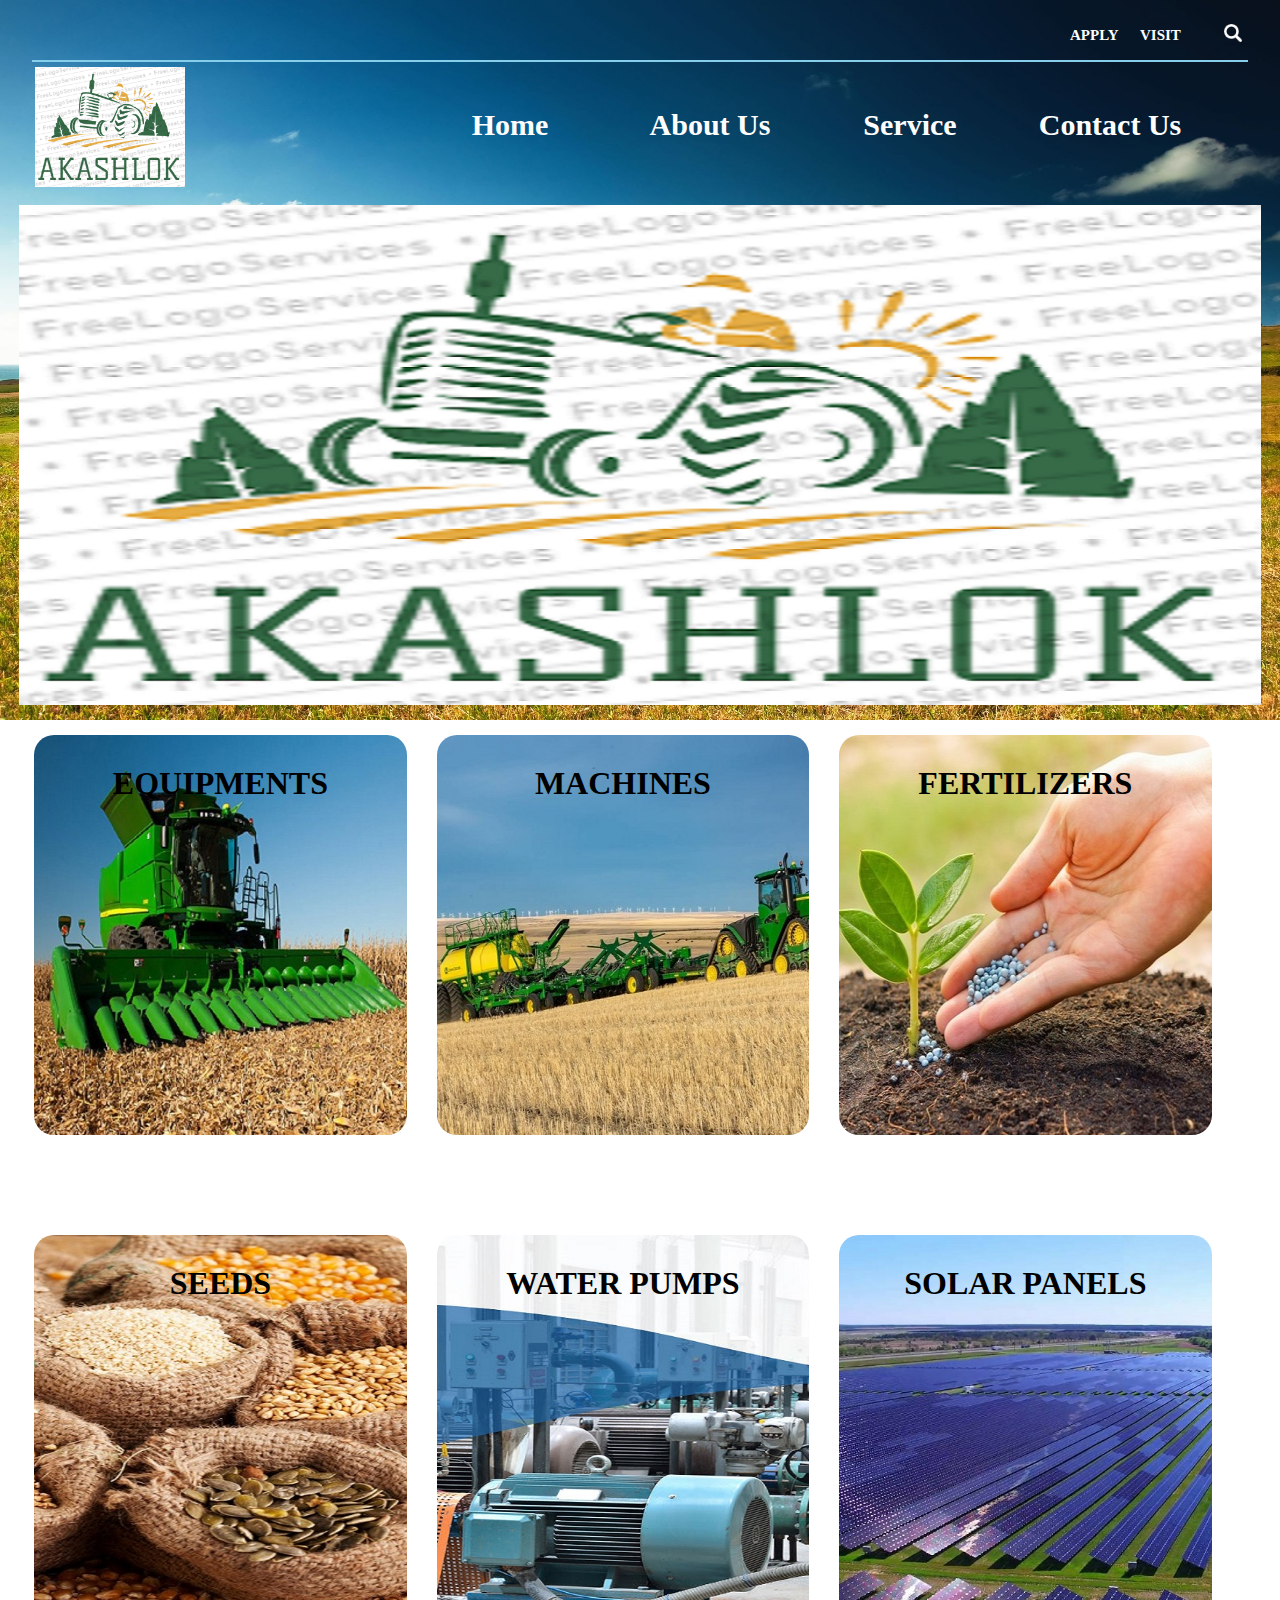
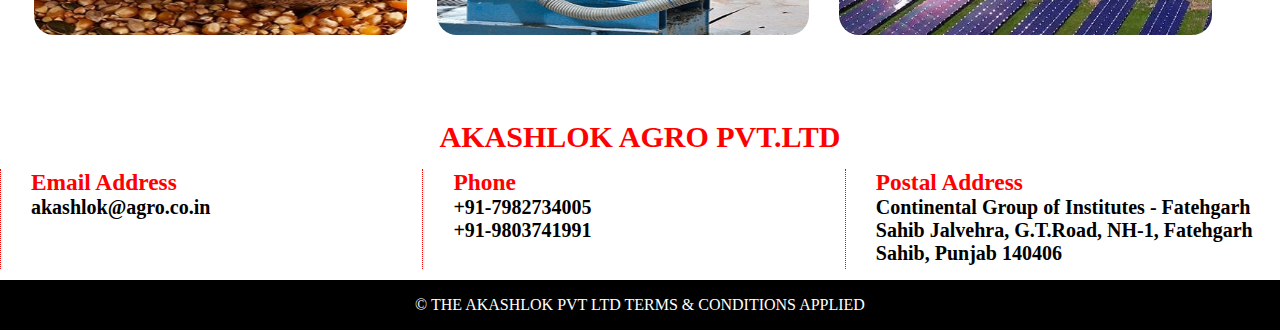
<file: MAJOR ASSIGNMENT/index.html>
<!DOCTYPE HTML>

<html>
	<head>
		<title>AKASHLOK</title>
		<link rel="stylesheet" href="style.css">
		<link rel="icon" href="images/logo.png">
	</head>
	<body>
		<header>
		<div class="aheader">
			<nav>
				<ul>
						<li><a href="#"><img src="images/musica-searcher.png"></a></li>
						<li><a href="#">VISIT</a></li>
						<li><a href="apply.html">APPLY</a></li>
				</ul>
			</nav>
		</div>
		<div style="width:95%; height:2px; background:skyblue; margin:auto;"></div>
		<div class="main" style="height:50px;">
			<a href="index.html"><img src="images/logo.png"></a>
			<nav>
				<ul>
						<li><a href="#article1">Contact Us</a></li>
						<li><a href="services.html">Service</a></li>
						<li><a href="aboutus.html">About Us</a></li>
						<li><a href="index.html">Home</a></li>
						
				</ul>
			</nav>
		</div>
		</header>
		<section style="width:97%; margin:auto;">
			<div class="slider">
				<figure>
					<img src="images/log.png" alt>
					<img src="images/e.jpg" alt>
					<img src="images/m.jpg" alt>
					<img src="images/f.jpg" alt>
					<img src="images/s.jpg" alt>
					<img src="images/w1.jpg" alt>
					<img src="images/w2.jpg" alt>
					<img src="images/sp.jpg" alt>
				</figure>
			</div>
			<div class="one">
				<a href="eq.html" ><div class="rowonex" style="background-image:url(images/div/e.jpg);">
					<h1 style="font-family:Bell MT";>EQUIPMENTS</h1>
				</div></a>
				<a href="m.html" ><div class="rowoney" style="background-image:url(images/div/m.jpg);">
					<h1 style="font-family:Bell MT">MACHINES</h1>
				</div></a>
				<a href="f.html"><div class="rowonez" style="background-image:url(images/div/f.jpg);">
					<h1 style="font-family:Bell MT">FERTILIZERS</h1>
				</div></a>
			</div>
			<div class="two">
				<a href="s.html" ><div class="rowonea" style="background-image:url(images/div/s.jpg);">
					<h1 style="font-family:Bell MT">SEEDS</h1>
				</div></a>
				<a href="wp.html" ><div class="rowoneb" style="background-image:url(images/div/w2.jpg);">
					<h1 style="font-family:Bell MT">WATER PUMPS</h1>
				</div></a>
				<a href="panals.html"><div class="rowonec" style="background-image:url(images/div/sp.jpg);">
					<h1 style="font-family:Bell MT">SOLAR PANELS</h1>
				</div></a>
			</div>
		</section>
		<article id="article1">
			<div class="X" style="height:160px; background:white;">
				<h2 style="text-align:center; margin:15px; color:red; font-family:Bell MT;">AKASHLOK AGRO PVT.LTD</h2>
				<div class="in">
				<h3 style="color:red; font-weight:bold;">Email Address</h3>
					<p>akashlok@agro.co.in</p>
				</div>
				<div class="in">
				<h3 style="color:red;">Phone</h3>
					<p>+91-7982734005</br>+91-9803741991</p>
				</div>
				<div class="in">
				<h3 style="color:red;">Postal Address</h3>
					<p style="color:black;">Continental Group of Institutes - Fatehgarh</br>Sahib Jalvehra, G.T.Road, NH-1, Fatehgarh</br>Sahib, Punjab 140406</p>
				</div>
			</div>
			
		</article>
		<div class="y">
			<p style="text-align:center; color:white;font-family:Bell MT;">© THE AKASHLOK PVT LTD TERMS & CONDITIONS APPLIED</p>
			</div>
	</body>
</html>
	</body>
</html>
</file>
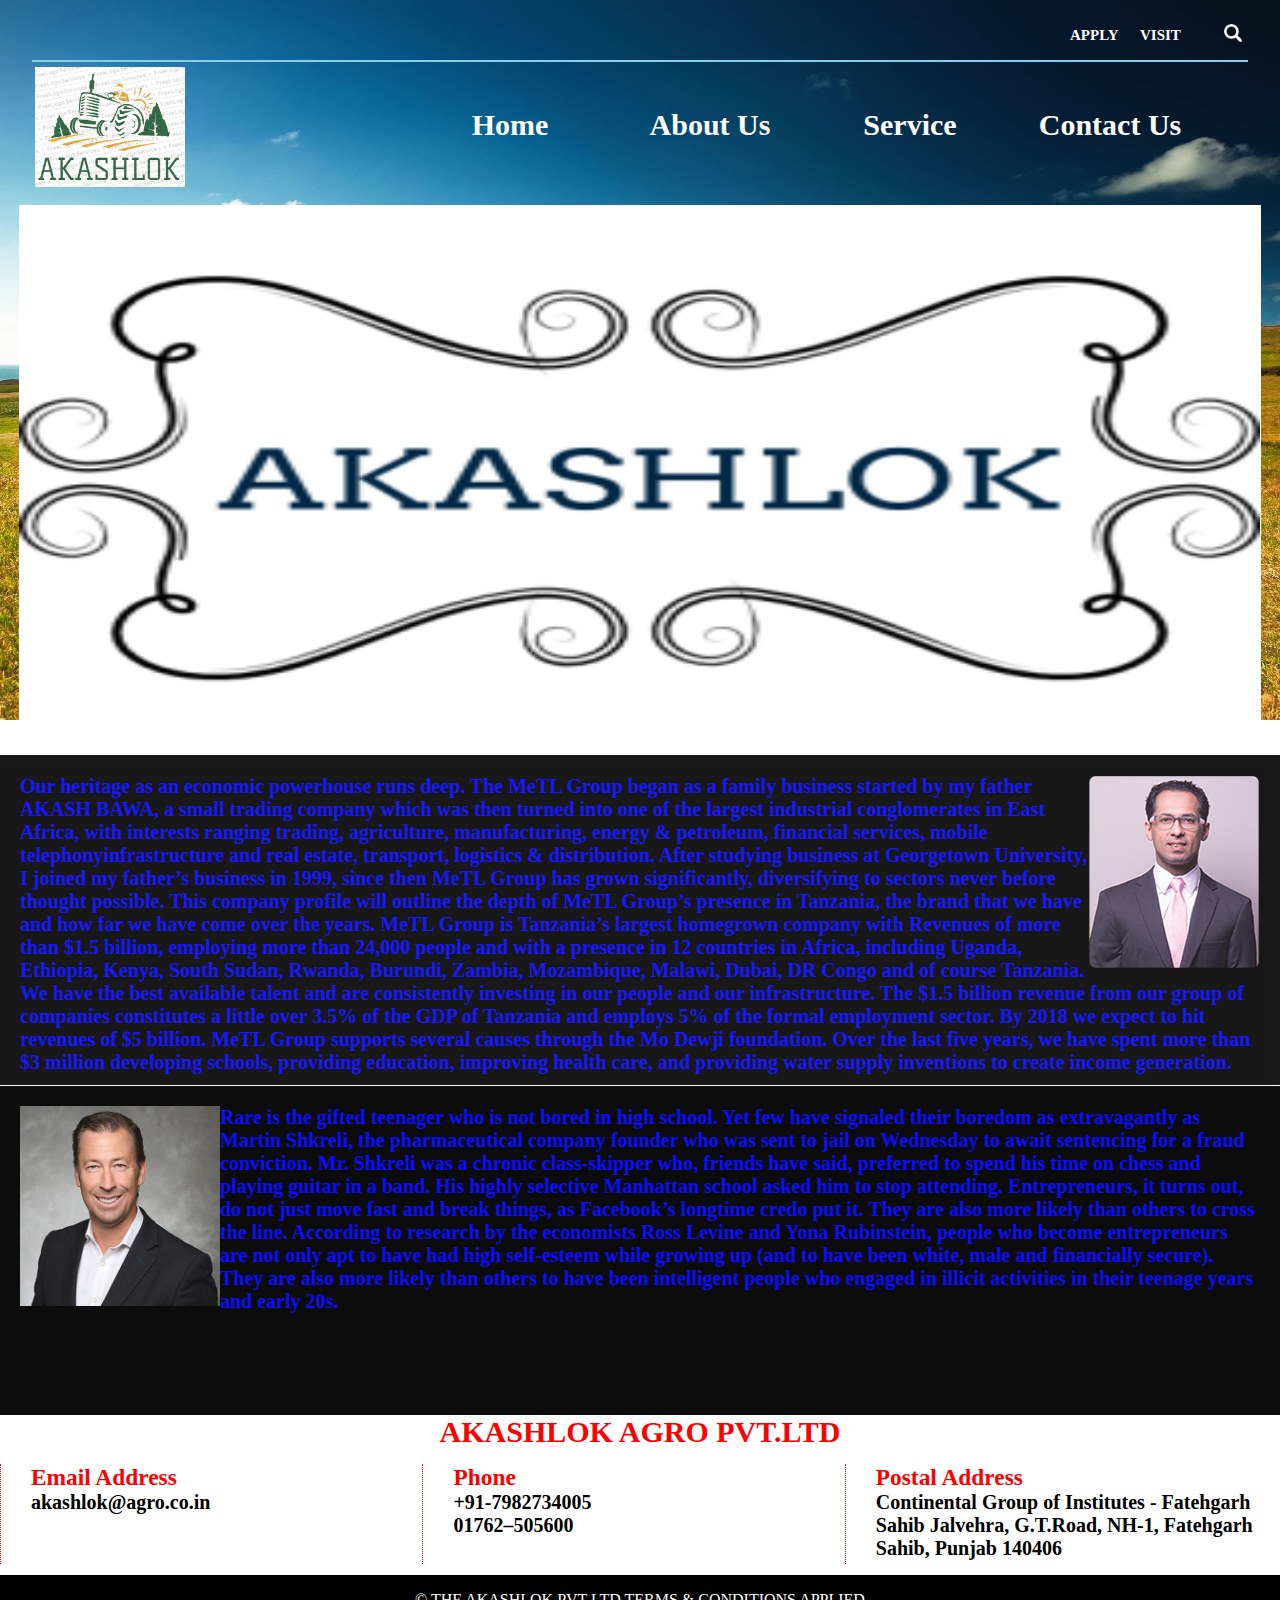
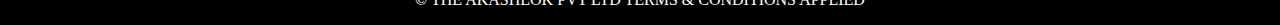
<file: MAJOR ASSIGNMENT/aboutus.html>
<!DOCTYPE HTML>

<html>
	<head>
		<title>AKASHLOK</title>
		<link rel="stylesheet" href="aboutus.css">
		<link rel="icon" href="images/logo.png">
	</head>
	<body>
		<header>
		<div class="aheader">
			<nav>
				<ul>
						<li><a href="#"><img src="images/musica-searcher.png"></a></li>
						<li><a href="#">VISIT</a></li>
						<li><a href="apply.html">APPLY</a></li>
				</ul>
			</nav>
		</div>
		<div style="width:95%; height:2px; background:skyblue; margin:auto;"></div>
		<div class="main" style="height:50px;">
			<a href="index.html"><img src="images/logo.png"></a>
			<nav>
				<ul>
						<li><a href="#article1">Contact Us</a></li>
						<li><a href="services.html">Service</a></li>
						<li><a href="aboutus.html">About Us</a></li>
						<li><a href="index.html">Home</a></li>
				</ul>
			</nav>
		</div>
		</header>
		<section style="width:100%; margin:auto;">
		<div class="slider"style="width:97%; margin:auto;">
				<figure>
					<img src="logo/logo1.png" alt>
					<img src="logo/logo4.png" alt>
					<img src="logo/logo5.png" alt>
					<img src="logo/logo3.png" alt>
					<img src="logo/logot.png" alt>
					<img src="logo/final.png" alt>
				</figure>
			</div>
			<div style="width:100%; height:330px; background:black;opacity:0.9; padding:20px;">
				<img src="images/p1.png" style="float:right; border: 1px solid black; border-radius:5px 5px;">
				<p style="color:blue; font-family:Monotype Corsiva; font-size:20px;"><b>Our heritage as an economic powerhouse runs deep. The MeTL Group began as a family business started by my father AKASH BAWA, a small trading company which was then turned into one of the largest industrial conglomerates in East Africa, with interests ranging trading, agriculture, manufacturing, energy & petroleum, financial services, mobile telephonyinfrastructure and real estate, transport, logistics & distribution. After studying business at Georgetown University, I joined my father’s business in 1999, since then MeTL Group has grown significantly, diversifying to sectors never before thought possible. This company profile will outline the depth of MeTL Group’s presence in Tanzania, the brand that we have and how far we have come over the years.

MeTL Group is Tanzania’s largest homegrown company with Revenues of more than $1.5 billion, employing more than 24,000 people and with a presence in 12 countries in Africa, including Uganda, Ethiopia, Kenya, South Sudan, Rwanda, Burundi, Zambia, Mozambique, Malawi, Dubai, DR Congo and of course Tanzania. We have the best available talent and are consistently investing in our people and our infrastructure. The $1.5 billion revenue from our group of companies constitutes a little over 3.5% of the GDP of Tanzania and employs 5% of the formal employment sector. By 2018 we expect to hit revenues of $5 billion.

MeTL Group supports several causes through the Mo Dewji foundation. Over the last five years, we have spent more than $3 million developing schools, providing education, improving health care, and providing water supply inventions to create income generation.</b></p>
			</div>
			<div style="width:100%; height:330px; background:black;opacity:0.95; padding:20px; border-top: 1px solid white;">
				<img src="images/p2.jpg" style="float:left; width:200px;">
				<p style="color:blue; font-family:Monotype Corsiva; font-size:20px;"><b>Rare is the gifted teenager who is not bored in high school. Yet few have signaled their boredom as extravagantly as Martin Shkreli, the pharmaceutical company founder who was sent to jail on Wednesday to await sentencing for a fraud conviction.

Mr. Shkreli was a chronic class-skipper who, friends have said, preferred to spend his time on chess and playing guitar in a band. His highly selective Manhattan school asked him to stop attending.

Entrepreneurs, it turns out, do not just move fast and break things, as Facebook’s longtime credo put it. They are also more likely than others to cross the line.

According to research by the economists Ross Levine and Yona Rubinstein, people who become entrepreneurs are not only apt to have had high self-esteem while growing up (and to have been white, male and financially secure). They are also more likely than others to have been intelligent people who engaged in illicit activities in their teenage years and early 20s.</b></p>
			</div>
		</section>
			<article id="article1" style="margin-top:-15px;">
			<div class="X"style="height:160px; background:white;">
				<h2 style="text-align:center; margin:15px; color:red; font-family:Bell MT;">AKASHLOK AGRO PVT.LTD</h2>
				<div class="in">
				<h3 style="color:red;">Email Address</h3>
					<p style="color:black;">akashlok@agro.co.in</p>
				</div>
				<div class="in">
				<h3 style="color:red;">Phone</h3>
					<p style="color:black;">+91-7982734005</br>01762–505600</p>
				</div>
				<div class="in">
				<h3 style="color:red;">Postal Address</h3>
					<p style="color:black; font-weight:bold;">Continental Group of Institutes - Fatehgarh</br>Sahib Jalvehra, G.T.Road, NH-1, Fatehgarh</br>Sahib, Punjab 140406</p>
				</div>
			</div>
			
		</article>
		<div class="y">
			<p style="text-align:center; color:white;">© THE AKASHLOK PVT LTD TERMS & CONDITIONS APPLIED</p>
			</div>
	</body>
</html>
	</body>
</html>
</file>
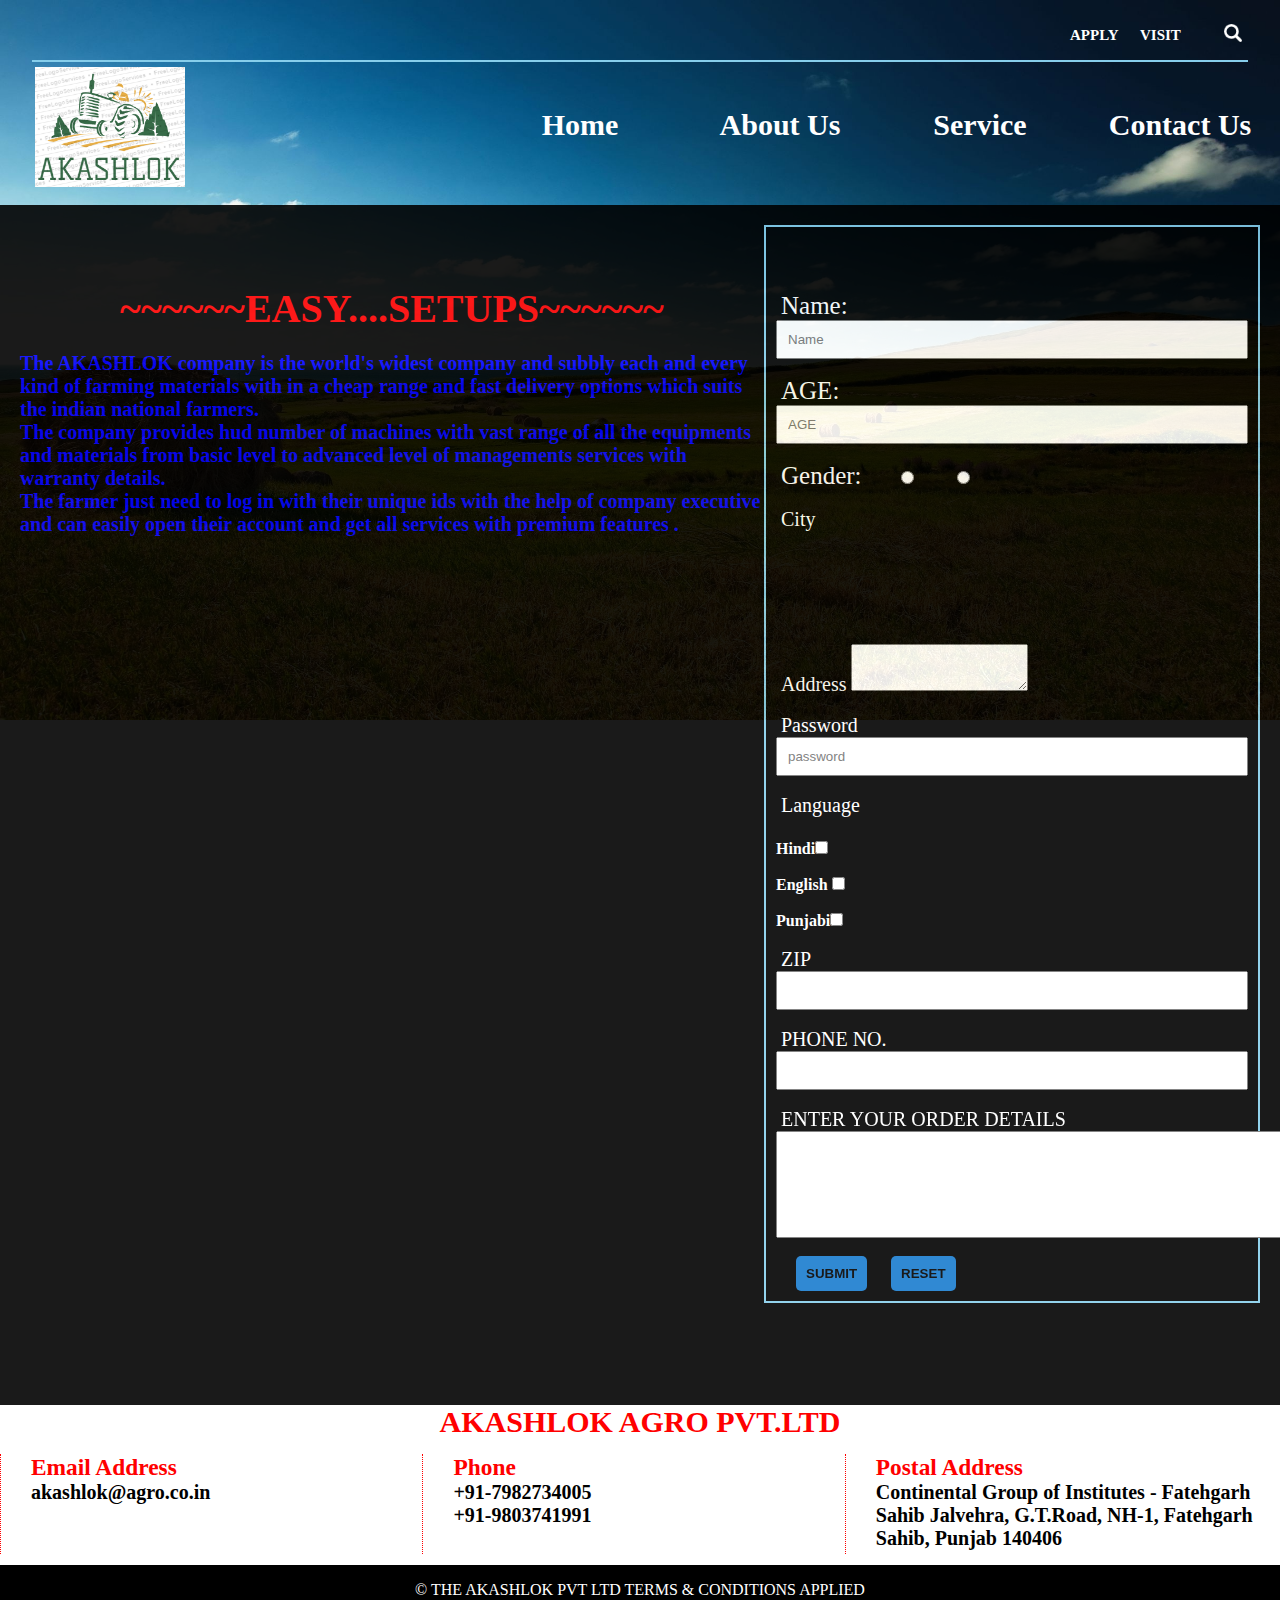
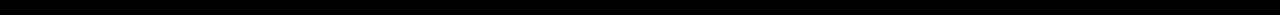
<file: MAJOR ASSIGNMENT/apply.html>
<! DOCTYPE HTML>

<html>
	<head>
	<title>AKASHLOK</title>
		<link rel="icon" href="images/logo.png">
		<link rel="stylesheet" href="apply.css">
	</head>
	<body>
	<header>
		<div class="aheader">
			<nav>
				<ul>
						<li><a href="#"><img src="images/musica-searcher.png"></a></li>
						<li><a href="#">VISIT</a></li>
						<li><a href="apply.html">APPLY</a></li>
				</ul>
			</nav>
		</div>
		<div style="width:95%; height:2px; background:skyblue; margin:auto;"></div>
		<div class="main" style="height:50px;">
			<a href="index.html"><img src="images/logo.png"></a>
			<nav>
				<ul>
						<li><a href="#article1">Contact Us</a></li>
						<li><a href="services.html">Service</a></li>
						<li><a href="aboutus.html">About Us</a></li>
						<li><a href="index.html">Home</a></li>
						
				</ul>
			</nav>
		</div>
		</header>
		<section style="width:100%;height:1200px; background:black;opacity:0.9; padding:20px;">
	<div class="form">
	<h1 style="font-family:Bell MT">~~~ORDER FORM~~~</h1>
	<form style="margin:auto;">
		</br><label style="font-size:25px;">Name:</label><input type="text" name="name" placeholder="Name" required></br>
		</br><label style="font-size:25px;">AGE:</label><input type="text" placeholder="AGE" required></br>
		</br><label style="font-size:25px;">Gender:  </label>Male<input name="gender" type="radio">female<input name="gender" type="radio"></br>
		</br><label>City</label>	
			<option>--select--</option>
			<option>Chandigarh</option>
			<option>Patialla</option>
			<option>Ludhiana</option>
		</select><br></br>
		<label>Address</label>
		<textarea cols="20" rows="3"></textarea></br></br>
		<label>Password</label><input type="password" placeholder="password" maxlength="10"></br></br>
		<label>Language  </br></br></label><b style="color:white;">Hindi<input name="lang" type="checkbox"></br></br>English  <input name="lang" type="checkbox"></br></br>Punjabi</b><input name="leng" type="checkbox"></br></br>
		<label>ZIP</label><input type="text" name="zip" required pattern="\d{5}([\-]\d{4})?" title="must be 99999 or 99999-9999"></BR></br>
		<label>PHONE NO.</label><input type="text" name="number" required pattern="\d{3}[\-]\d{3}[\-]\d{4}" title="must be 999-999-9999"></br></br>
		<label>ENTER YOUR ORDER DETAILS</label>
		<textarea cols="63" rows="7"></textarea></br></br>
		<input type="submit" value="SUBMIT">
		<input type="reset" value="RESET">
	</form>
	</div>
	<div class="aside">
		<h1 style="margin-top:40px; padding:20px;font-family:Bell MT; color:red; font-size:40px;">~~~~~~EASY....SETUPS~~~~~~</h1>
		<p style="color:white; color:blue;font-size:20px; "><b>The AKASHLOK company is the world's widest company and subbly each and every kind of farming materials with in a cheap range and fast delivery options which suits the indian national farmers.</b></p>
		<p style="color:white; color:blue;font-size:20px; "><b>The company provides hud number of machines with vast range of all the equipments and materials from basic level to advanced level of managements services with warranty details.</b></p>
		<p style="color:white; color:blue;font-size:20px; "><b>The farmer just need to log in with their unique ids with the help of company executive and can easily open their account and get all services with premium features .</b></p>
	</div>
	</section>
	<article id="article1" style="margin-top:-15px;">
			<div class="X" style="height:160px; background:white;">
				<h2 style="text-align:center; margin:15px; color:red; font-family:Bell MT;">AKASHLOK AGRO PVT.LTD</h2>
				<div class="in">
				<h3 style="color:red; font-weight:bold;">Email Address</h3>
					<p>akashlok@agro.co.in</p>
				</div>
				<div class="in">
				<h3 style="color:red;">Phone</h3>
					<p>+91-7982734005</br>+91-9803741991</p>
				</div>
				<div class="in">
				<h3 style="color:red;">Postal Address</h3>
					<p style="color:black;">Continental Group of Institutes - Fatehgarh</br>Sahib Jalvehra, G.T.Road, NH-1, Fatehgarh</br>Sahib, Punjab 140406</p>
				</div>
			</div>
			
		</article>
		<div class="y">
			<p style="text-align:center; color:white;font-family:Bell MT;">© THE AKASHLOK PVT LTD TERMS & CONDITIONS APPLIED</p>
			</div>
	</body>
</html>
</file>
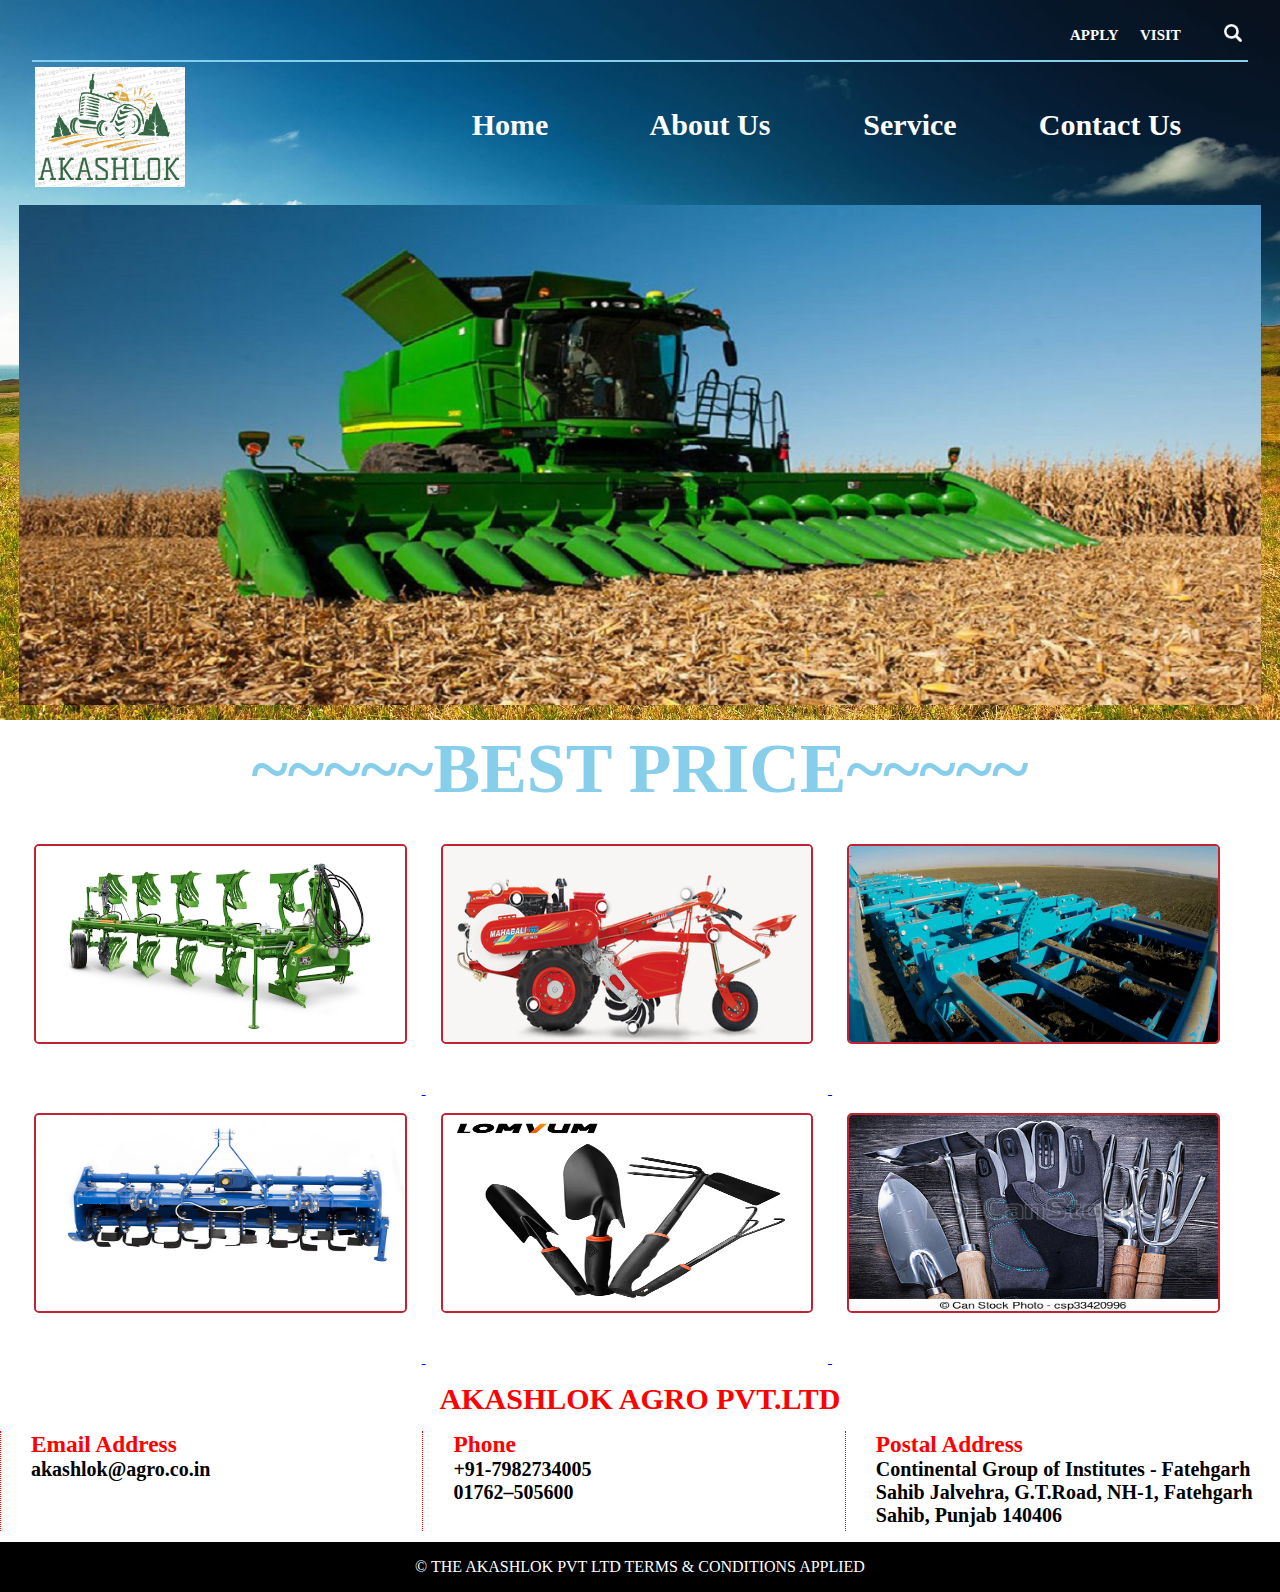
<file: MAJOR ASSIGNMENT/eq.html>
<!DOCTYPE HTML>

<html>
	<head>
		<title>AKASHLOK</title>
		<link rel="stylesheet" href="eq.css">
		<link rel="icon" href="images/logo.png">
	</head>
	<body>
		<header>
		<div class="aheader">
			<nav>
				<ul>
						<li><a href="#"><img src="images/musica-searcher.png"></a></li>
						<li><a href="#">VISIT</a></li>
						<li><a href="apply.html">APPLY</a></li>
				</ul>
			</nav>
		</div>
		<div style="width:95%; height:2px; background:skyblue; margin:auto;"></div>
		<div class="main" style="height:50px;">
			<a href="index.html"><img src="images/logo.png"></a>
			<nav>
				<ul>
						<li><a href="#article1">Contact Us</a></li>
						<li><a href="services.html">Service</a></li>
						<li><a href="aboutus.html">About Us</a></li>
						<li><a href="index.html">Home</a></li>
				</ul>
			</nav>
		</div>
		</header>
		<section style="width:97%; margin:auto;">
			<figure>
				<img src="images/e.jpg" style="width:100%;height:500px;" alt>
			</figure>
			<h1 style="margin:auto; font-size:70px; text-align:center; padding:20px; color:skyblue;font-family:Bell MT;">~~~~~BEST PRICE~~~~~</h1>
			<div class="price">
			
				<a target="_blank" href="eqq/1.jpg">
				<img src="eqq/1.jpg" >
				</a>
				<a target="_blank" href="eqq/2.png">
				<img src="eqq/2.png" >
				</a>
				<a target="_blank" href="eqq/3.jpg">
				<img src="eqq/3.jpg" >
				</a>
				<a target="_blank" href="eqq/4.jpg">
				<img src="eqq/4.jpg" >
				</a>
				<a target="_blank" href="eqq/5.jpg">
				<img src="eqq/5.jpg" >
				</a>
				<a target="_blank" href="eqq/6.jpg">
				<img src="eqq/6.jpg" >
				</a>
			</div>
		</section>
			<article id="article1">
			<div class="X"style="height:160px; background:white;">
				<h2 style="text-align:center; margin:15px; color:red; font-family:Bell MT;">AKASHLOK AGRO PVT.LTD</h2>
				<div class="in">
				<h3 style="color:red;">Email Address</h3>
					<p style="color:black;">akashlok@agro.co.in</p>
				</div>
				<div class="in">
				<h3 style="color:red;">Phone</h3>
					<p style="color:black;">+91-7982734005</br>01762–505600</p>
				</div>
				<div class="in">
				<h3 style="color:red;">Postal Address</h3>
					<p style="color:black; font-weight:bold;">Continental Group of Institutes - Fatehgarh</br>Sahib Jalvehra, G.T.Road, NH-1, Fatehgarh</br>Sahib, Punjab 140406</p>
				</div>
			</div>
			
		</article>
		<div class="y">
			<p style="text-align:center; color:white;">© THE AKASHLOK PVT LTD TERMS & CONDITIONS APPLIED</p>
			</div>
	</body>
</html>
	</body>
</html>
</file>
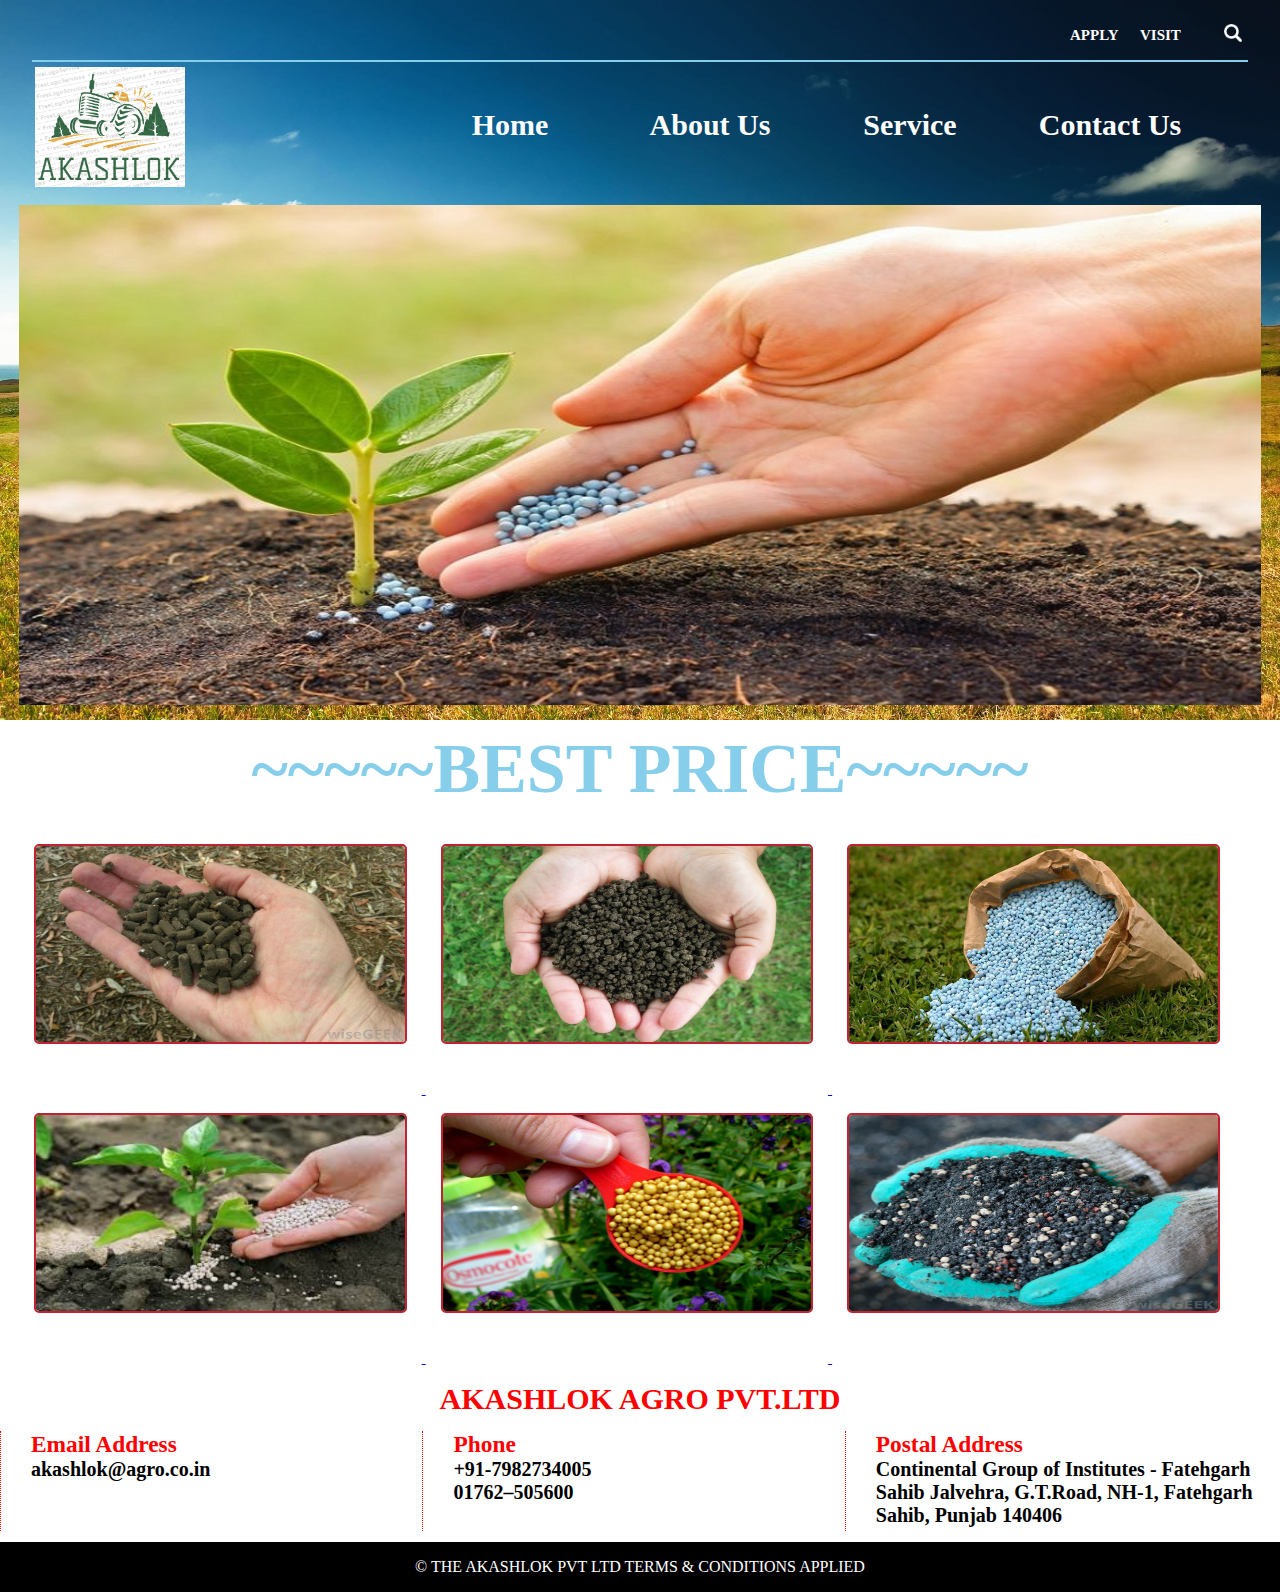
<file: MAJOR ASSIGNMENT/f.html>
<!DOCTYPE HTML>

<html>
	<head>
		<title>AKASHLOK</title>
		<link rel="stylesheet" href="eq.css">
		<link rel="icon" href="images/logo.png">
	</head>
	<body>
		<header>
		<div class="aheader">
			<nav>
				<ul>
						<li><a href="#"><img src="images/musica-searcher.png"></a></li>
						<li><a href="#">VISIT</a></li>
						<li><a href="apply.html">APPLY</a></li>
				</ul>
			</nav>
		</div>
		<div style="width:95%; height:2px; background:skyblue; margin:auto;"></div>
		<div class="main" style="height:50px;">
			<a href="index.html"><img src="images/logo.png"></a>
			<nav>
				<ul>
						<li><a href="#article1">Contact Us</a></li>
						<li><a href="services.html">Service</a></li>
						<li><a href="aboutus.html">About Us</a></li>
						<li><a href="index.html">Home</a></li>
				</ul>
			</nav>
		</div>
		</header>
		<section style="width:97%; margin:auto;">
			<figure>
				<img src="images/f.jpg" style="width:100% ;height:500px;" alt>
			</figure>
			<h1 style="margin:auto; font-size:70px; text-align:center; padding:20px; color:skyblue;font-family:Bell MT;">~~~~~BEST PRICE~~~~~</h1>
			<div class="price">
			
				<a target="_blank" href="ff/1.jpg">
				<img src="ff/1.jpg" >
				</a>
				<a target="_blank" href="ff/2.jpg">
				<img src="ff/2.jpg" >
				</a>
				<a target="_blank" href="ff/3.jpg">
				<img src="ff/3.jpg" >
				</a>
				<a target="_blank" href="ff/4.jpg">
				<img src="ff/4.jpg" >
				</a>
				<a target="_blank" href="ff/5.jpg">
				<img src="ff/5.jpg" >
				</a>
				<a target="_blank" href="ff/6.jpg">
				<img src="ff/6.jpg" >
				</a>
			</div>
		</section>
			<article id="article1">
			<div class="X"style="height:160px; background:white;">
				<h2 style="text-align:center; margin:15px; color:red;">AKASHLOK AGRO PVT.LTD</h2>
				<div class="in">
				<h3 style="color:red;">Email Address</h3>
					<p style="color:black;">akashlok@agro.co.in</p>
				</div>
				<div class="in">
				<h3 style="color:red;">Phone</h3>
					<p style="color:black;">+91-7982734005</br>01762–505600</p>
				</div>
				<div class="in">
				<h3 style="color:red;">Postal Address</h3>
					<p style="color:black;">Continental Group of Institutes - Fatehgarh</br>Sahib Jalvehra, G.T.Road, NH-1, Fatehgarh</br>Sahib, Punjab 140406</p>
				</div>
			</div>
			
		</article>
		<div class="y">
			<p style="text-align:center; color:white;">© THE AKASHLOK PVT LTD TERMS & CONDITIONS APPLIED</p>
			</div>
	</body>
</html>
	</body>
</html>
</file>
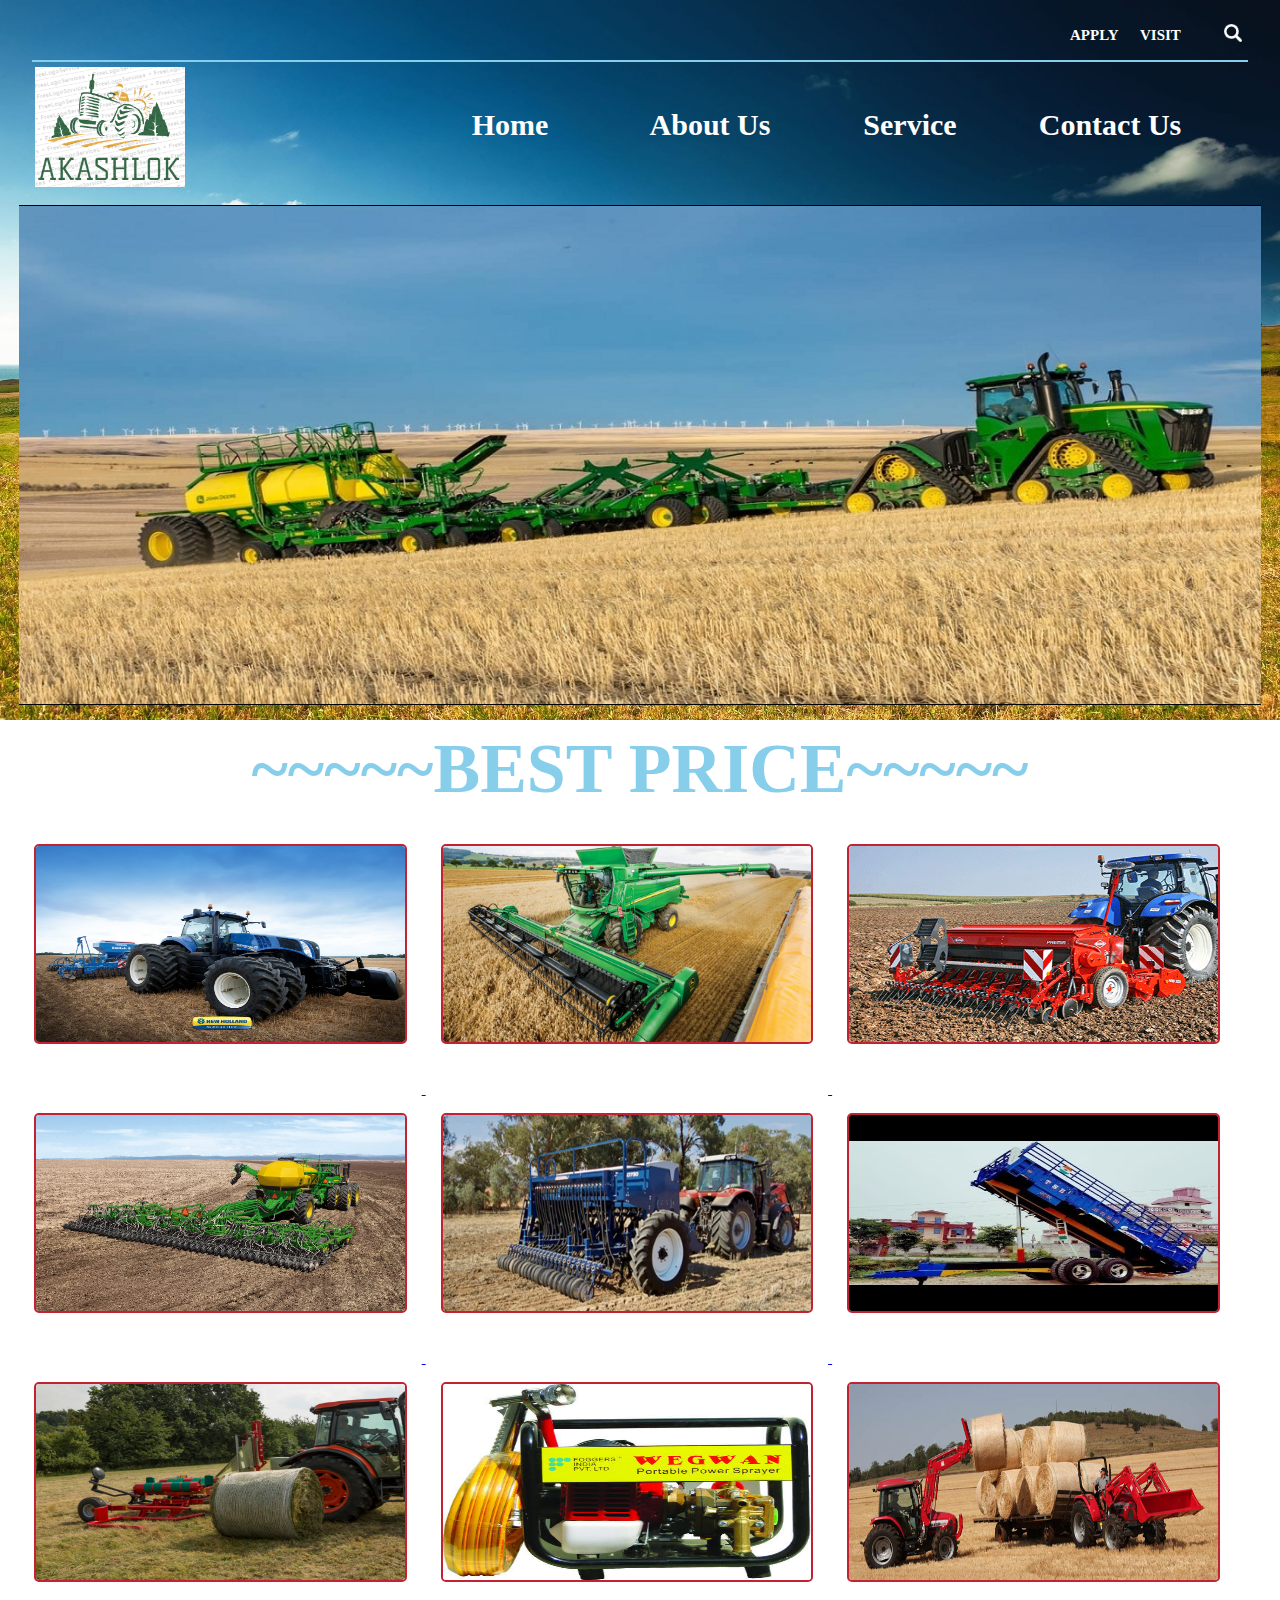
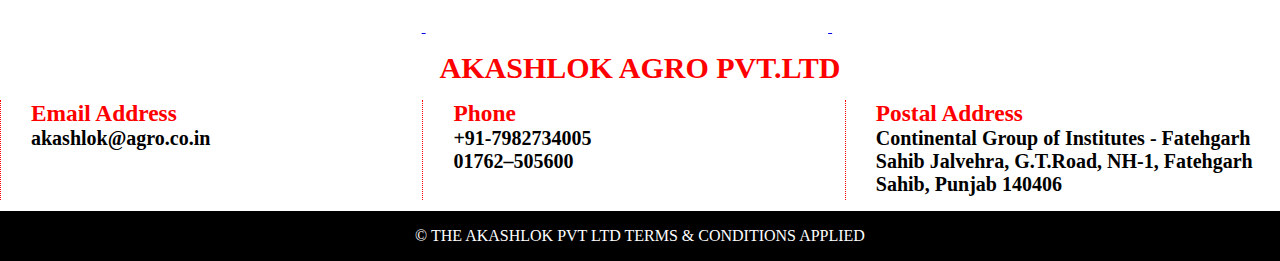
<file: MAJOR ASSIGNMENT/m.html>
<!DOCTYPE HTML>

<html>
	<head>
		<title>AKASHLOK</title>
		<link rel="stylesheet" href="eq.css">
		<link rel="icon" href="images/logo.png">
	</head>
	<body>
		<header>
		<div class="aheader">
			<nav>
				<ul>
						<li><a href="#"><img src="images/musica-searcher.png"></a></li>
						<li><a href="#">VISIT</a></li>
						<li><a href="apply.html">APPLY</a></li>
				</ul>
			</nav>
		</div>
		<div style="width:95%; height:2px; background:skyblue; margin:auto;"></div>
		<div class="main" style="height:50px;">
			<a href="index.html"><img src="images/logo.png"></a>
			<nav>
				<ul>
						<li><a href="#article1">Contact Us</a></li>
						<li><a href="services.html">Service</a></li>
						<li><a href="aboutus.html">About Us</a></li>
						<li><a href="index.html">Home</a></li>
				</ul>
			</nav>
		</div>
		</header>
		<section style="width:97%; margin:auto;">
			<figure>
		
		<img src="images/m.jpg" style="width:100% ;height:500px; border-top:1px solid black;border-bottom:1px solid black" alt>
		</figure>
			<h1 style="margin:auto; font-size:70px; text-align:center; padding:20px; color:skyblue;font-family:Bell MT;">~~~~~BEST PRICE~~~~~</h1>
			<div class="price">
			
				<a target="_blank" href="mm/1.jpg">
				<img src="mm/1.jpg" >
				</a>
				<a target="_blank" href="mm/2.jpg">
				<img src="mm/2.jpg" >
				</a>
				<a target="_blank" href="mm/3.gif">
				<img src="mm/3.gif" >
				</a>
				<a target="_blank" href="mm/4.jpg">
				<img src="mm/4.jpg" >
				</a>
				<a target="_blank" href="mm/5.jpg">
				<img src="mm/5.jpg" >
				</a>
				<a target="_blank" href="mm/6.jpg">
				<img src="mm/6.jpg" >
				</a>
				<a target="_blank" href="mm/7.jpg">
				<img src="mm/7.jpg" >
				</a>
				<a target="_blank" href="mm/8.jpg">
				<img src="mm/8.jpg" >
				</a>
				<a target="_blank" href="mm/9.jpg">
				<img src="mm/9.jpg" >
				</a>
			</div>
		</section>
			<article id="article1">
			<div class="X"style="height:160px; background:white;">
				<h2 style="text-align:center; margin:15px; color:red;">AKASHLOK AGRO PVT.LTD</h2>
				<div class="in">
				<h3 style="color:red;">Email Address</h3>
					<p style="color:black;">akashlok@agro.co.in</p>
				</div>
				<div class="in">
				<h3 style="color:red;">Phone</h3>
					<p style="color:black;">+91-7982734005</br>01762–505600</p>
				</div>
				<div class="in">
				<h3 style="color:red;">Postal Address</h3>
					<p style="color:black;">Continental Group of Institutes - Fatehgarh</br>Sahib Jalvehra, G.T.Road, NH-1, Fatehgarh</br>Sahib, Punjab 140406</p>
				</div>
			</div>
			
		</article>
		<div class="y">
			<p style="text-align:center; color:white;">© THE AKASHLOK PVT LTD TERMS & CONDITIONS APPLIED</p>
			</div>
	</body>
</html>
	</body>
</html>
</file>
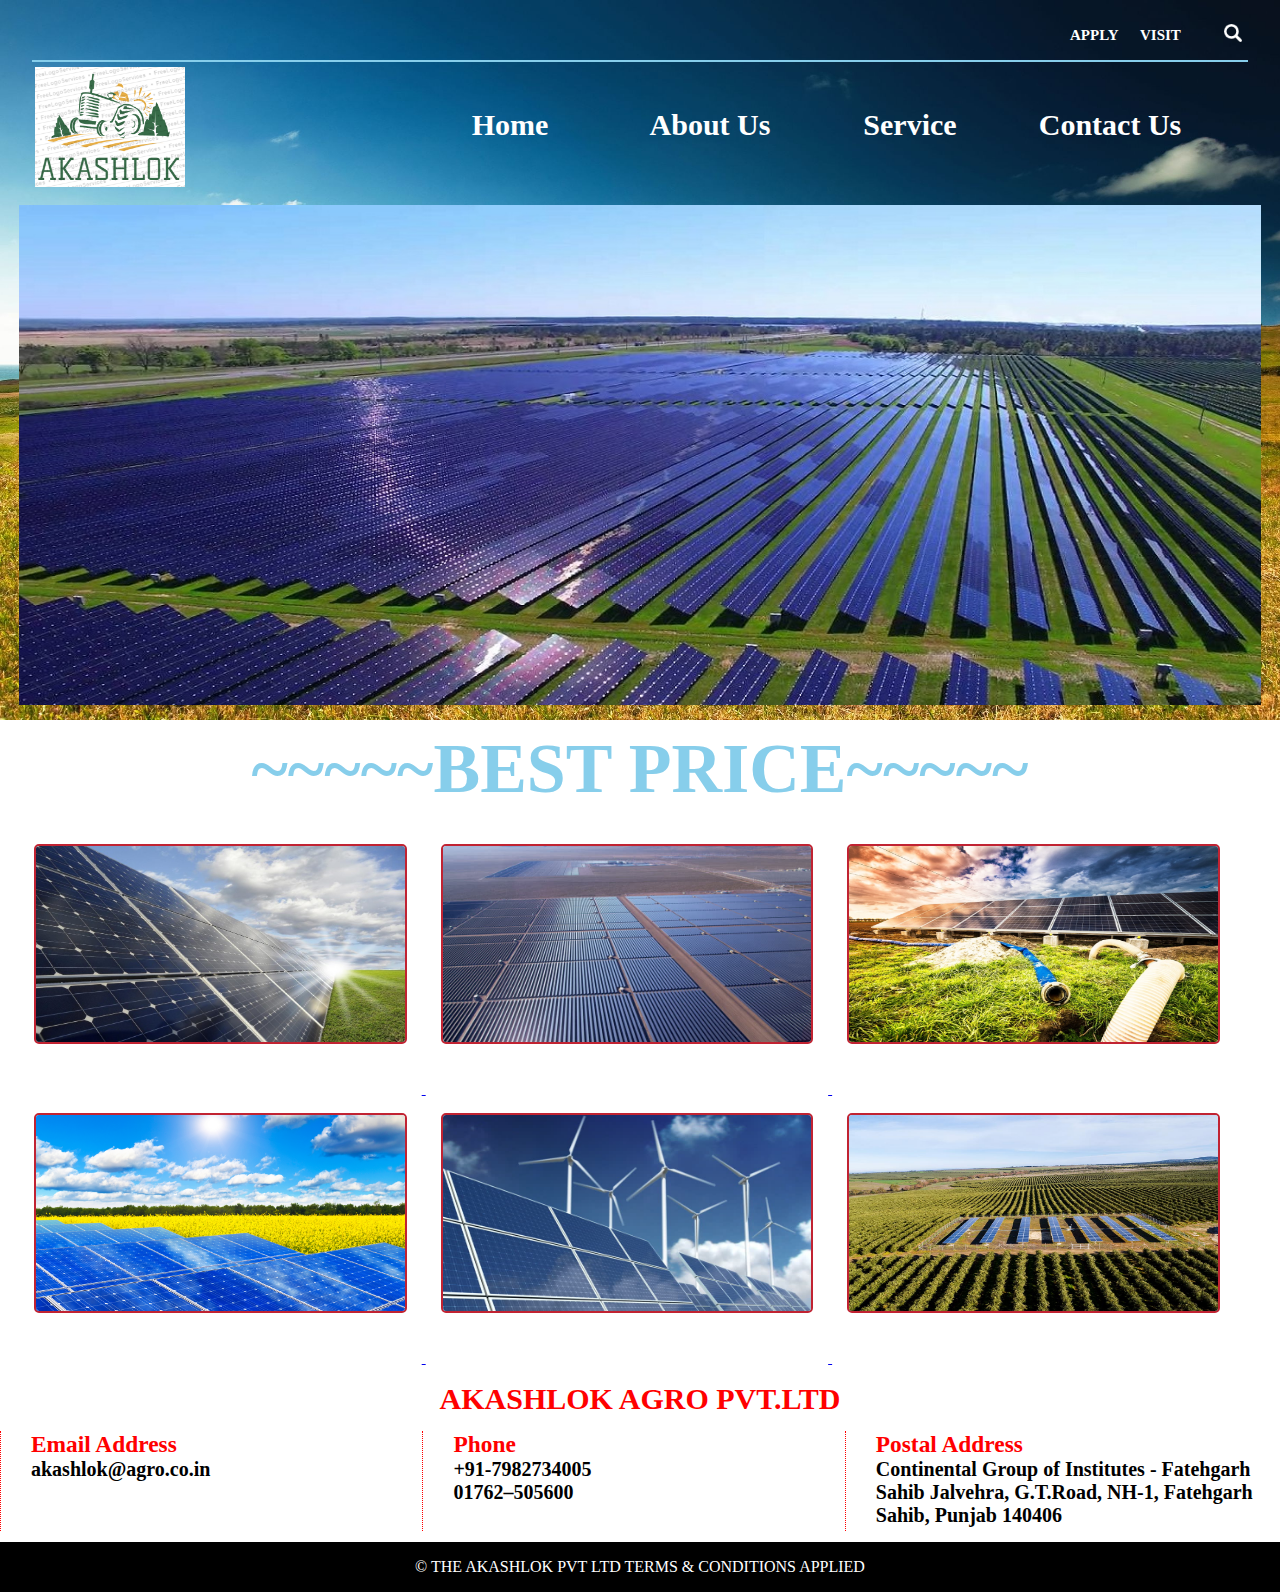
<file: MAJOR ASSIGNMENT/panals.html>
<!DOCTYPE HTML>

<html>
	<head>
		<title>AKASHLOK</title>
		<link rel="stylesheet" href="eq.css">
		<link rel="icon" href="images/logo.png">
	</head>
	<body>
		<header>
		<div class="aheader">
			<nav>
				<ul>
						<li><a href="#"><img src="images/musica-searcher.png"></a></li>
						<li><a href="#">VISIT</a></li>
						<li><a href="apply.html">APPLY</a></li>
				</ul>
			</nav>
		</div>
		<div style="width:95%; height:2px; background:skyblue; margin:auto;"></div>
		<div class="main" style="height:50px;">
			<a href="index.html"><img src="images/logo.png"></a>
			<nav>
				<ul>
						<li><a href="#article1">Contact Us</a></li>
						<li><a href="services.html">Service</a></li>
						<li><a href="aboutus.html">About Us</a></li>
						<li><a href="index.html">Home</a></li>
				</ul>
			</nav>
		</div>
		</header>
		<section style="width:97%; margin:auto;">
			<figure>
				<img src="images/sp.jpg" style="width:100% ;height:500px;" alt>
			</figure>
			<h1 style="margin:auto; font-size:70px; text-align:center; padding:20px; color:skyblue;font-family:Bell MT;">~~~~~BEST PRICE~~~~~</h1>
			<div class="price">
			
				<a target="_blank" href="sp/1.jpg">
				<img src="sp/1.jpg" >
				</a>
				<a target="_blank" href="sp/2.jpg">
				<img src="sp/2.jpg" >
				</a>
				<a target="_blank" href="sp/3.jpg">
				<img src="sp/3.jpg" >
				</a>
				<a target="_blank" href="sp/4.png">
				<img src="sp/4.png" >
				</a>
				<a target="_blank" href="sp/5.jpg">
				<img src="sp/5.jpg" >
				</a>
				<a target="_blank" href="sp/6.jpeg">
				<img src="sp/6.jpeg" >
				</a>
			</div>
		</section>
			<article id="article1">
			<div class="X"style="height:160px; background:white;">
				<h2 style="text-align:center; margin:15px; color:red;">AKASHLOK AGRO PVT.LTD</h2>
				<div class="in">
				<h3 style="color:red;">Email Address</h3>
					<p style="color:black;">akashlok@agro.co.in</p>
				</div>
				<div class="in">
				<h3 style="color:red;">Phone</h3>
					<p style="color:black;">+91-7982734005</br>01762–505600</p>
				</div>
				<div class="in">
				<h3 style="color:red;">Postal Address</h3>
					<p style="color:black;">Continental Group of Institutes - Fatehgarh</br>Sahib Jalvehra, G.T.Road, NH-1, Fatehgarh</br>Sahib, Punjab 140406</p>
				</div>
			</div>
			
		</article>
		<div class="y">
			<p style="text-align:center; color:white;">© THE AKASHLOK PVT LTD TERMS & CONDITIONS APPLIED</p>
			</div>
	</body>
</html>
	</body>
</html>
</file>
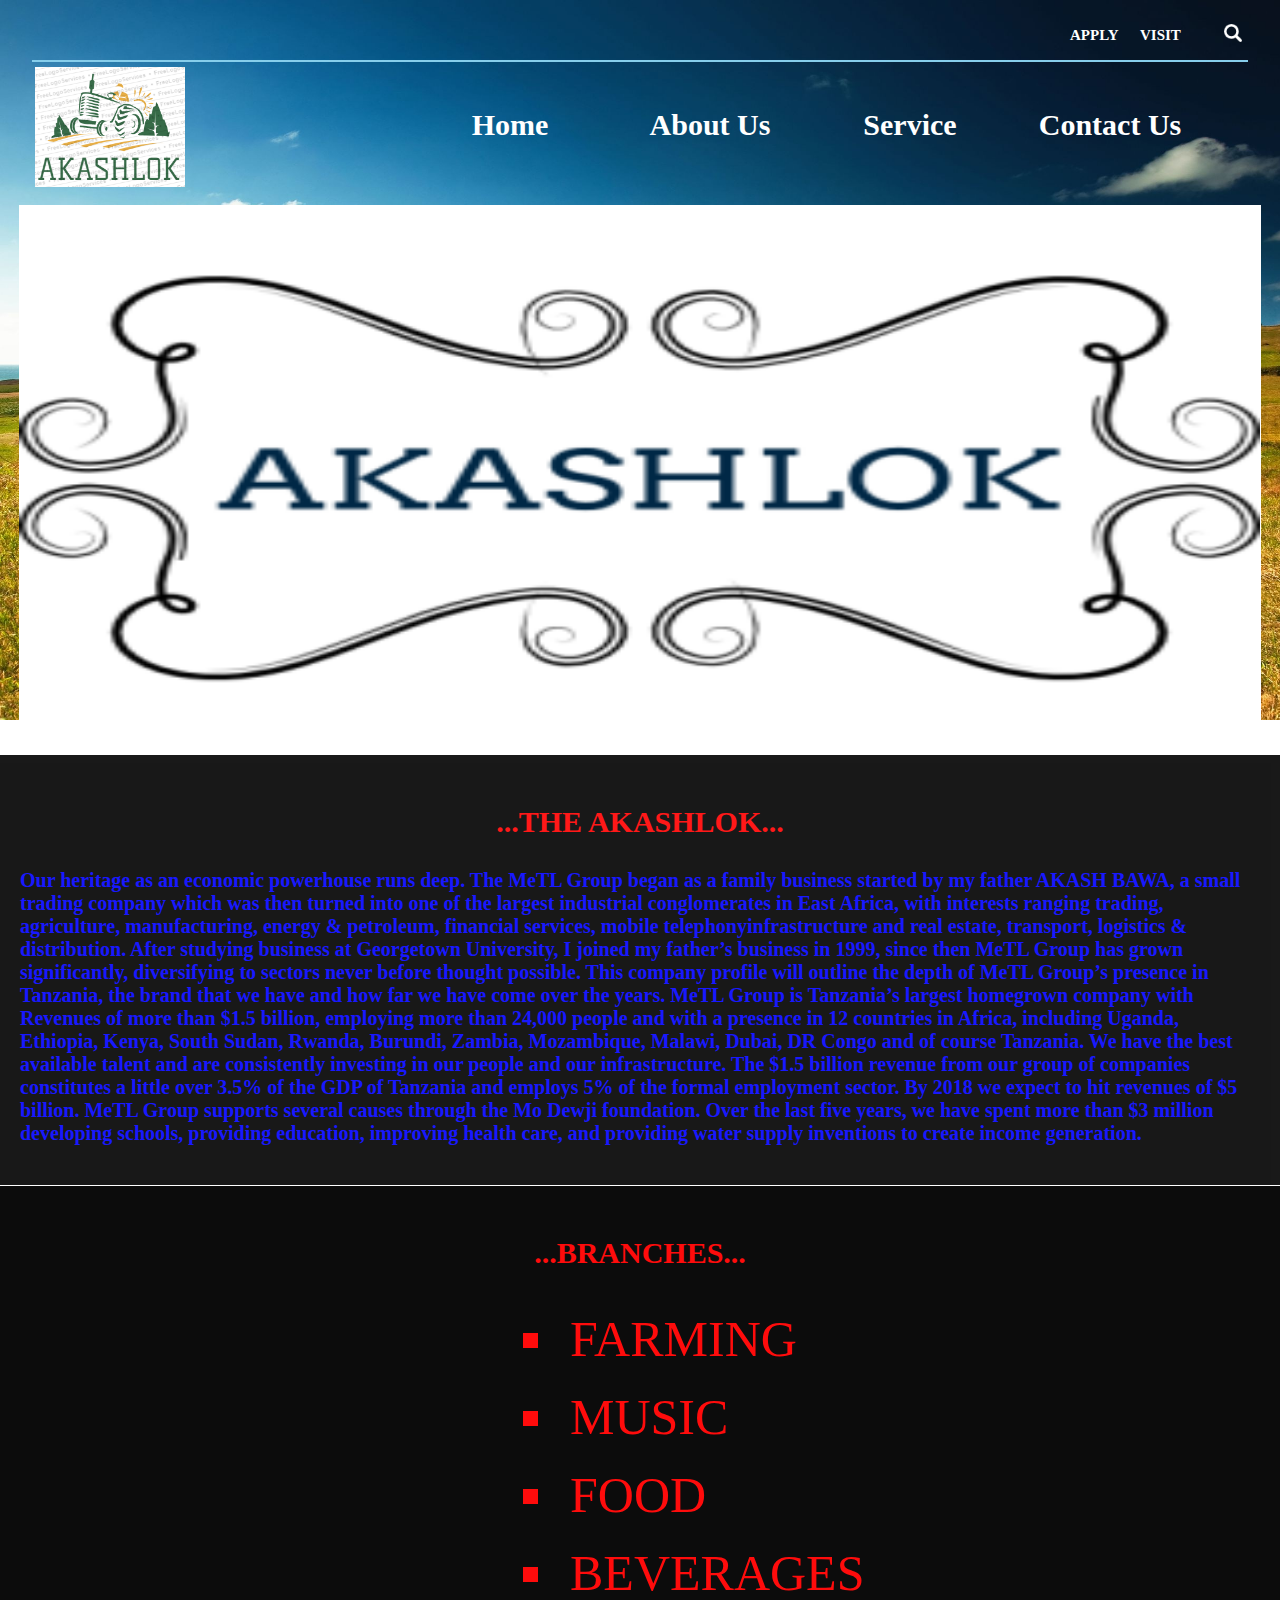
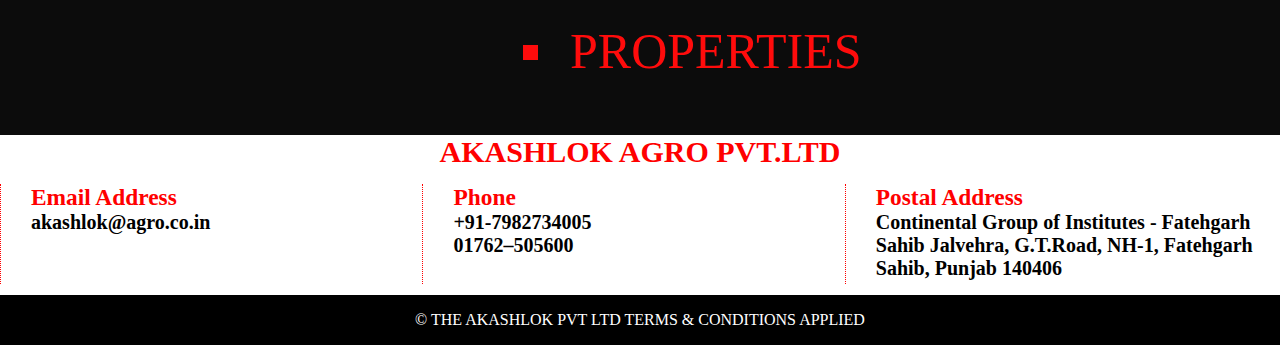
<file: MAJOR ASSIGNMENT/services.html>
<!DOCTYPE HTML>

<html>
	<head>
		<title>AKASHLOK</title>
		<link rel="stylesheet" href="aboutus.css">
		<link rel="icon" href="images/logo.png">
	</head>
	<body>
		<header>
		<div class="aheader">
			<nav>
				<ul>
						<li><a href="#"><img src="images/musica-searcher.png"></a></li>
						<li><a href="#">VISIT</a></li>
						<li><a href="apply.html">APPLY</a></li>
				</ul>
			</nav>
		</div>
		<div style="width:95%; height:2px; background:skyblue; margin:auto;"></div>
		<div class="main" style="height:50px;">
			<a href="index.html"><img src="images/logo.png"></a>
			<nav>
				<ul>
						<li><a href="#article1">Contact Us</a></li>
						<li><a href="services.html">Service</a></li>
						<li><a href="aboutus.html">About Us</a></li>
						<li><a href="index.html">Home</a></li>
				</ul>
			</nav>
		</div>
		</header>
		<section style="width:100%; margin:auto;">
		<div class="slider"style="width:97%; margin:auto;">
				<figure>
					<img src="logo/logo1.png" alt>
					<img src="logo/logo4.png" alt>
					<img src="logo/logo5.png" alt>
					<img src="logo/logo3.png" alt>
					<img src="logo/logot.png" alt>
					<img src="logo/final.png" alt>
				</figure>
			</div>
			<div style="width:100%; height:430px; background:black;opacity:0.9; padding:20px;">
				<h1 style="padding:30px; text-align:center; color:red; font-size:30px; font-family:Bell MT;">...THE AKASHLOK...</h1>
				<p style="color:blue; font-family:Monotype Corsiva; font-size:20px;"><b>Our heritage as an economic powerhouse runs deep. The MeTL Group began as a family business started by my father AKASH BAWA, a small trading company which was then turned into one of the largest industrial conglomerates in East Africa, with interests ranging trading, agriculture, manufacturing, energy & petroleum, financial services, mobile telephonyinfrastructure and real estate, transport, logistics & distribution. After studying business at Georgetown University, I joined my father’s business in 1999, since then MeTL Group has grown significantly, diversifying to sectors never before thought possible. This company profile will outline the depth of MeTL Group’s presence in Tanzania, the brand that we have and how far we have come over the years.

MeTL Group is Tanzania’s largest homegrown company with Revenues of more than $1.5 billion, employing more than 24,000 people and with a presence in 12 countries in Africa, including Uganda, Ethiopia, Kenya, South Sudan, Rwanda, Burundi, Zambia, Mozambique, Malawi, Dubai, DR Congo and of course Tanzania. We have the best available talent and are consistently investing in our people and our infrastructure. The $1.5 billion revenue from our group of companies constitutes a little over 3.5% of the GDP of Tanzania and employs 5% of the formal employment sector. By 2018 we expect to hit revenues of $5 billion.

MeTL Group supports several causes through the Mo Dewji foundation. Over the last five years, we have spent more than $3 million developing schools, providing education, improving health care, and providing water supply inventions to create income generation.</b></p>
			</div>
			<div style="width:100%; height:550px; background:black;opacity:0.95; padding:20px; border-top: 1px solid white;">
				<h1 style="padding:30px; text-align:center;; color:red; font-size:30px; font-family:Bell MT;">...BRANCHES...</h1>
				<ul style=" list-style:square;margin-left:500px; color:red; font-family:Monotype Corsiva; font-size:50px; ">
					<li style="padding:10px;">FARMING</li>
					<li style="padding:10px;">MUSIC</li>
					<li style="padding:10px;">FOOD</li>
					<li style="padding:10px;">BEVERAGES</li>
					<li style="padding:10px;">PROPERTIES</li>
				</ul>
			</div>
		</section>
			<article id="article1" style="margin-top:-15px;">
			<div class="X"style="height:160px; background:white;">
				<h2 style="text-align:center; margin:15px; color:red; font-family:Bell MT;">AKASHLOK AGRO PVT.LTD</h2>
				<div class="in">
				<h3 style="color:red;">Email Address</h3>
					<p style="color:black;">akashlok@agro.co.in</p>
				</div>
				<div class="in">
				<h3 style="color:red;">Phone</h3>
					<p style="color:black;">+91-7982734005</br>01762–505600</p>
				</div>
				<div class="in">
				<h3 style="color:red;">Postal Address</h3>
					<p style="color:black; font-weight:bold;">Continental Group of Institutes - Fatehgarh</br>Sahib Jalvehra, G.T.Road, NH-1, Fatehgarh</br>Sahib, Punjab 140406</p>
				</div>
			</div>
			
		</article>
		<div class="y">
			<p style="text-align:center; color:white;">© THE AKASHLOK PVT LTD TERMS & CONDITIONS APPLIED</p>
			</div>
	</body>
</html>
	</body>
</html>
</file>
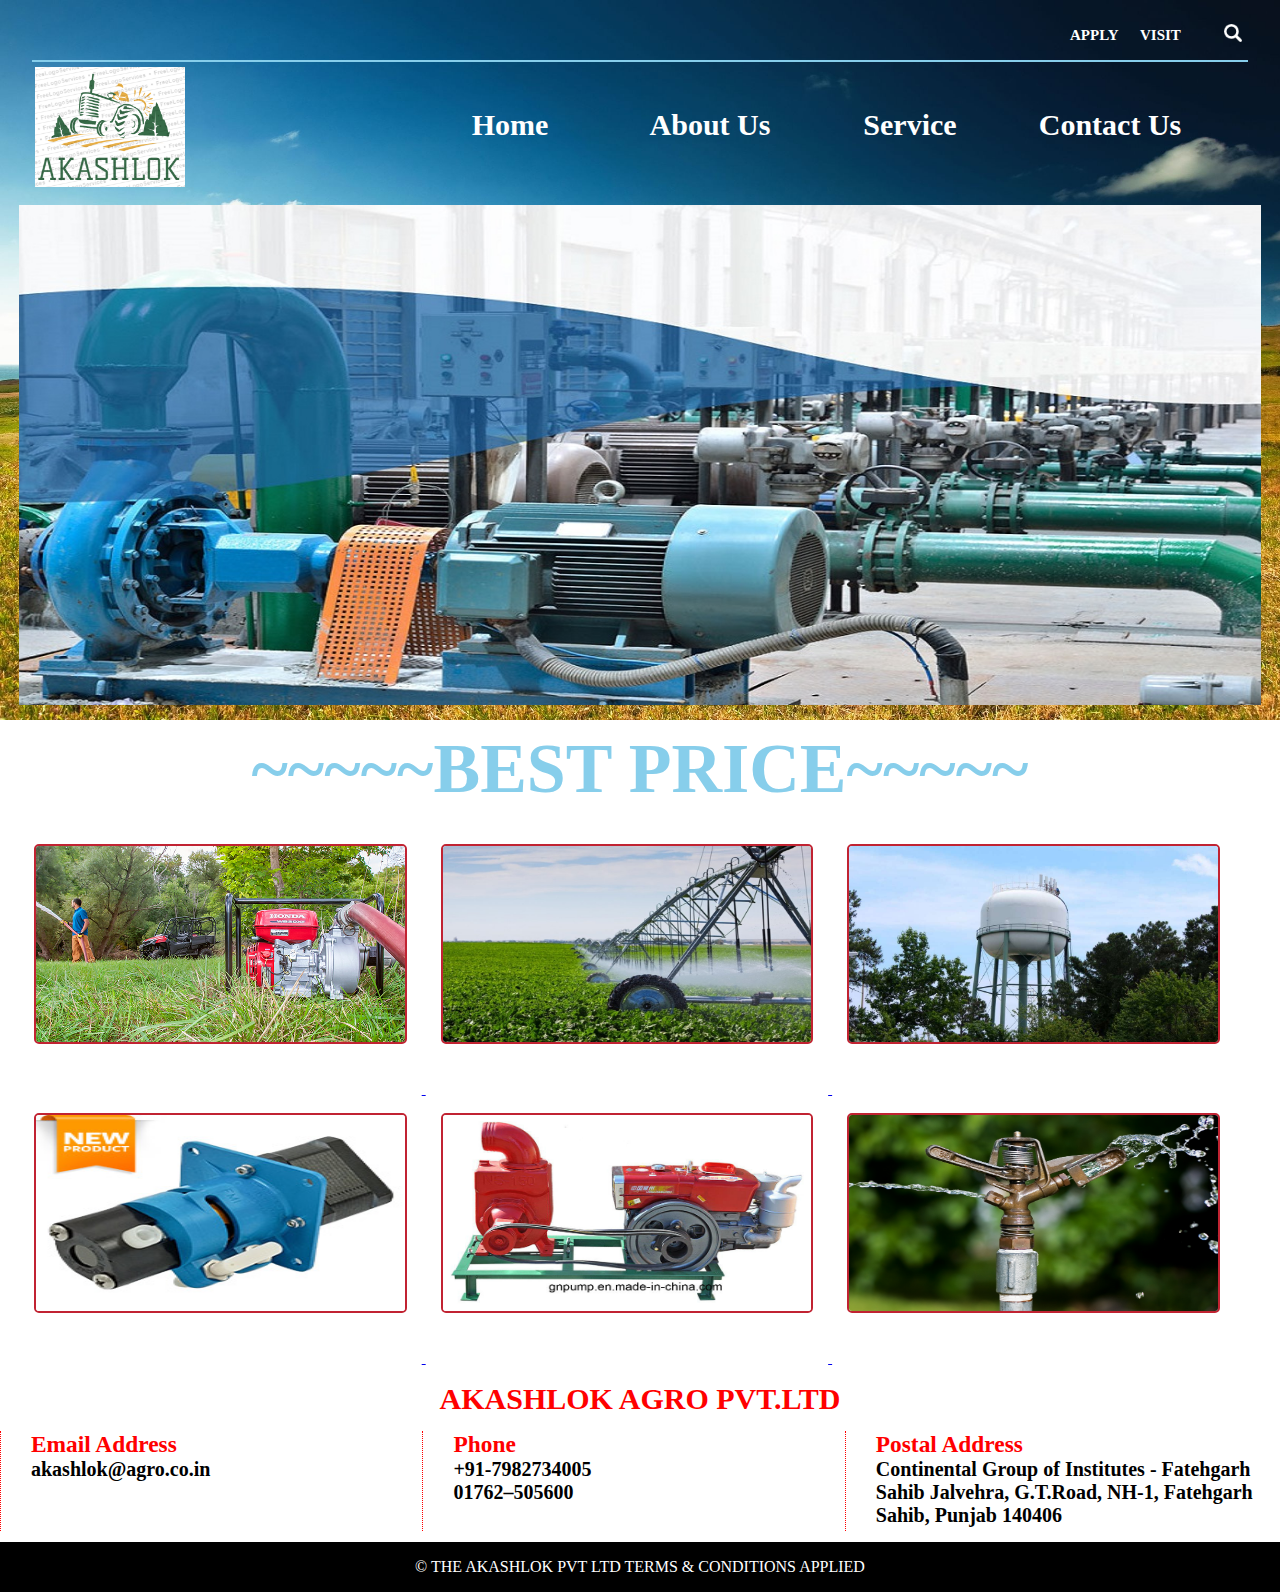
<file: MAJOR ASSIGNMENT/wp.html>
<!DOCTYPE HTML>

<html>
	<head>
		<title>AKASHLOK</title>
		<link rel="stylesheet" href="eq.css">
		<link rel="icon" href="images/logo.png">
	</head>
	<body>
		<header>
		<div class="aheader">
			<nav>
				<ul>
						<li><a href="#"><img src="images/musica-searcher.png"></a></li>
						<li><a href="#">VISIT</a></li>
						<li><a href="apply.html">APPLY</a></li>
				</ul>
			</nav>
		</div>
		<div style="width:95%; height:2px; background:skyblue; margin:auto;"></div>
		<div class="main" style="height:50px;">
			<a href="index.html"><img src="images/logo.png"></a>
			<nav>
				<ul>
						<li><a href="#article1">Contact Us</a></li>
						<li><a href="services.html">Service</a></li>
						<li><a href="aboutus.html">About Us</a></li>
						<li><a href="index.html">Home</a></li>
				</ul>
			</nav>
		</div>
		</header>
		<section style="width:97%; margin:auto;">
			<figure>
				<img src="images/w2.jpg" style="width:100% ;height:500px;" alt>
			</figure>
			<h1 style="margin:auto; font-size:70px; text-align:center; padding:20px; color:skyblue;font-family:Bell MT;">~~~~~BEST PRICE~~~~~</h1>
			<div class="price">
			
				<a target="_blank" href="w/1.png">
				<img src="w/1.png" >
				</a>
				<a target="_blank" href="w/2.jpg">
				<img src="w/2.jpg" >
				</a>
				<a target="_blank" href="w/3.jpg">
				<img src="w/3.jpg" >
				</a>
				<a target="_blank" href="w/4.jpg">
				<img src="w/4.jpg" >
				</a>
				<a target="_blank" href="w/5.jpg">
				<img src="w/5.jpg" >
				</a>
				<a target="_blank" href="w/6.jpg">
				<img src="w/6.jpg" >
				</a>
			</div>
		</section>
			<article id="article1">
			<div class="X"style="height:160px; background:white;">
				<h2 style="text-align:center; margin:15px; color:red;">AKASHLOK AGRO PVT.LTD</h2>
				<div class="in">
				<h3 style="color:red;">Email Address</h3>
					<p style="color:black;">akashlok@agro.co.in</p>
				</div>
				<div class="in">
				<h3 style="color:red;">Phone</h3>
					<p style="color:black;">+91-7982734005</br>01762–505600</p>
				</div>
				<div class="in">
				<h3 style="color:red;">Postal Address</h3>
					<p style="color:black;">Continental Group of Institutes - Fatehgarh</br>Sahib Jalvehra, G.T.Road, NH-1, Fatehgarh</br>Sahib, Punjab 140406</p>
				</div>
			</div>
			
		</article>
		<div class="y">
			<p style="text-align:center; color:white;">© THE AKASHLOK PVT LTD TERMS & CONDITIONS APPLIED</p>
			</div>
	</body>
</html>
	</body>
</html>
</file>
<file: MAJOR ASSIGNMENT/style.css>
/*stylesheet*/

*
{
	padding:0p;
	margin:0px;
	box-sizing:border-box;
}
body
{
	margin:auto;
	width:100%;
	background-image:url(images/bg1.jpg);
	background-repeat: no-repeat;
    background-attachment: fixed;
	background-size: 1350px 720px;

	/*height:1000px;*/
}
header .aheader 
{
	height:50px;
	width:100%;
	/*border-bottom:1px solid skyblue;*/
}
.aheader nav ul li a 
{
	font-weight: bold;
	color:white;
	font-family:Bell MT;
	font-size: 0.9375em;
	float:right;
	text-decoration:none;
	width:70px;
	line-height:50px;
}
.aheader nav ul li a img
{
	width:18px;
	margin:14px;
}
.aheader nav ul li 
{
	list-style:none;
	
}
header
{
	/*border-top:1px solid skyblue;*/
	/*border-radius:20px 20px;*/
	margin:auto;
	width:100%;
	margin:10px auto;
	height:185px;
}
/*header img
{
	float:left;
	margin:2px;
	margin-left:5px;
	width:150px;
	
}*/

.main img
{
	/*padding:10px;*/
	float:left;
	margin:5px;
	width:150px;
	margin-left:35px;
	/*border-radius:10px;*/
}
 .main nav ul li a 
{
	/*display:table;*/
	float:right;
	line-height:125px;
	text-decoration:none;
	width:200px;
	text-align:center;
	color:white;
	font-size:30px;
	font-family:Bell MT;
	font-weight: bold;
}
.main nav ul li 
{
	list-style:none;
}
.main a:hover
{
	/*background:#ddd;
	color:#e41f20;*/
	color:skyblue;
}
@keyframes agro 
{
	0% { left: 0%; }
	5% { left: 0%; }
	12% { left: -100%; }
	17% { left: -100%; }
	24% { left: -200%; }
	29% { left: -200%; }
	36% { left: -300%; }
	41% { left: -300%; }
	48% { left: -400%; }
	53% { left: -400%; }
	60% { left: -500%; }
	65% { left: -500%; }
	72% { left: -600%; }
	77% { left: -600%; }
	84% { left: -700%; }
	89% { left: -700%; }
	100% { left: 0%; }
}
.slider 
{ 
	overflow: hidden; 
	width:100%;
	height:500px;
	/*border-radius:20px 20px;*/
}
.slider figure img 
{
	width: 12.5%; float: left; 
}
.slider figure 
{ 
  position: relative;
  width: 800%;
  margin: 0;
  left: 0;
  animation: 40s agro infinite; 
}
.one
{
	width:100%;
	height:500px;
	margin:auto;
}

.rowonex
{
	float:left;
	margin:15px;
	margin-top:30px;
	/*background:red;*/
	width:30%;
	height:400px;
	border-radius:20px 20px;
	background-position: center;
	background-size: cover;
	transition: all .5s;
}
.rowoney
{
	float:left;
	margin:15px;
	margin-top:30px;
	/*background:red;*/
	width:30%;
	height:400px;
	border-radius:20px 20px;
	background-position: center;
	background-size: cover;
	transition: all .5s;
}
.rowonez
{
	float:left;
	margin:15px;
	margin-top:30px;
	/*background:red;*/
	width:30%;
	height:400px;
	border-radius:20px 20px;
	background-position: center;
	background-size: cover;
	transition: all .5s;
}
.rowonex:hover,
.rowonex:focus{
  transform: scale(1.1);
}
.rowoney:hover,
.rowoney:focus{
  transform: scale(1.1);
}
.rowonez:hover,
.rowonez:focus{
  transform: scale(1.1);
}
.rowonex::before {
  content: "";
  display: none;
  height: 100%;
  width: 100%;
  position: absolute;
  top: 0;
  left: 0;
 
}
.rowoney::before {
  content: "";
  display: none;
  height: 100%;
  width: 100%;
  position: absolute;
  top: 0;
  left: 0;
 
}
.rowonez::before {
  content: "";
  display: none;
  height: 100%;
  width: 100%;
  position: absolute;
  top: 0;
  left: 0;
 
}
.one h1
{
	text-align: center;
	font-family:arial;
  color: black;
  margin-top: 30px;
}
.two
{
	width:100%;
	height:500px;
	margin:auto;
}
.rowonea
{
	float:left;
	margin:15px;
	margin-top:30px;
	/*background:red;*/
	width:30%;
	height:400px;
	border-radius:20px 20px;
	background-position: center;
	background-size: cover;
	transition: all .5s;
}
.rowoneb
{
	float:left;
	margin:15px;
	margin-top:30px;
	/*background:red;*/
	width:30%;
	height:400px;
	border-radius:20px 20px;
	background-position: center;
	background-size: cover;
	transition: all .5s;
}
.rowonec
{
	float:left;
	margin:15px;
	margin-top:30px;
	/*background:red;*/
	width:30%;
	height:400px;
	border-radius:20px 20px;
	background-position: center;
	background-size: cover;
	transition: all .5s;
}
.rowonea:hover,
.rowonea:focus{
  transform: scale(1.1);
}
.rowoneb:hover,
.rowoneb:focus{
  transform: scale(1.1);
}
.rowonec:hover,
.rowonec:focus{
  transform: scale(1.1);
}
.rowonea::before {
  content: "";
  display: none;
  height: 100%;
  width: 100%;
  position: absolute;
  top: 0;
  left: 0;
}
.rowoneb::before {
  content: "";
  display: none;
  height: 100%;
  width: 100%;
  position: absolute;
  top: 0;
  left: 0;
}
.rowonec::before {
  content: "";
  display: none;
  height: 100%;
  width: 100%;
  position: absolute;
  top: 0;
  left: 0;
}
.two h1
{
		font-family:arial;
	text-align: center;
  color: black;
  margin-top: 30px;
}
article
{

	display:table;
	width:100%;
	font-family:Bell MT;
	font-weight:bold;
	color:black;
	font-size:20px;
	/*background:skyblue;*/
	
}

.in 
{
	padding-left:30px;
	width:33%;
	height:100px;
	float:left;
	//border-left:1px dotted red;
	border-left:1px dotted red;
}
article::after{
	clear:both;
	content:"";
	display:table;
}

.y
{
	line-height:50px;
	height:50px;
	background:black;
	/*border-top:1px dotted red;*/
}
</file>
<file: MAJOR ASSIGNMENT/aboutus.css>
/*stylesheet*/

*
{
	padding:0p;
	margin:0px;
	box-sizing:border-box;
}
body
{
	margin:auto;
	width:100%;
	background-image:url(images/bg1.jpg);
	background-repeat: no-repeat;
    background-attachment: fixed;
	background-size: 1350px 720px;

	/*height:1000px;*/
}
header .aheader 
{
	height:50px;
	width:100%;
	/*border-bottom:1px solid skyblue;*/
}
.aheader nav ul li a 
{
	font-weight: bold;
	color:white;
	font-family:Bell MT;
	font-size: 0.9375em;
	float:right;
	text-decoration:none;
	width:70px;
	line-height:50px;
}
.aheader nav ul li a img
{
	width:18px;
	margin:14px;
}
.aheader nav ul li 
{
	list-style:none;
	
}
header
{
	/*border-top:1px solid skyblue;*/
	/*border-radius:20px 20px;*/
	margin:auto;
	width:100%;
	margin:10px auto;
	height:185px;
}
/*header img
{
	float:left;
	margin:2px;
	margin-left:5px;
	width:150px;
	
}*/

.main img
{
	/*padding:10px;*/
	float:left;
	margin:5px;
	width:150px;
	margin-left:35px;
	/*border-radius:10px;*/
}
 .main nav ul li a 
{
	/*display:table;*/
	float:right;
	line-height:125px;
	text-decoration:none;
	width:200px;
	text-align:center;
	color:white;
	font-size:30px;
	font-family:Bell MT;
	font-weight: bold;
}
.main nav ul li 
{
	list-style:none;
}
.main a:hover
{
	/*background:#ddd;
	color:#e41f20;*/
	color:skyblue;
}
@keyframes agro 
{
	0% { left: 0%; }
	6% { left: 0%; }
	16% { left: -100%; }
	22% { left: -100%; }
	32% { left: -200%; }
	38% { left: -200%; }
	48% { left: -300%; }
	54% { left: -300%; }
	64% { left: -400%; }
	70% { left: -400%; }
	80% { left: -500%; }
	96% { left: -500%; }	
	100% { left: 0%; }
}
.slider 
{ 
	overflow: hidden; 
	width:100%;
	height:550px;
	/*border-radius:20px 20px;*/
}
.slider figure img 
{
	width: 16.66%;
	height:550px;
	float: left; 
}
.slider figure 
{ 
  position: relative;
  width: 600%;
  margin: 0;
  left: 0;
  animation: 20s agro infinite; 
}
.one
{
	width:100%;
	height:500px;
	margin:auto;
}

.rowonex
{
	float:left;
	margin:15px;
	margin-top:30px;
	/*background:red;*/
	width:30%;
	height:400px;
	border-radius:20px 20px;
	background-position: center;
	background-size: cover;
	transition: all .5s;
}
.rowoney
{
	float:left;
	margin:15px;
	margin-top:30px;
	/*background:red;*/
	width:30%;
	height:400px;
	border-radius:20px 20px;
	background-position: center;
	background-size: cover;
	transition: all .5s;
}
.rowonez
{
	float:left;
	margin:15px;
	margin-top:30px;
	/*background:red;*/
	width:30%;
	height:400px;
	border-radius:20px 20px;
	background-position: center;
	background-size: cover;
	transition: all .5s;
}
.rowonex:hover,
.rowonex:focus{
  transform: scale(1.1);
}
.rowoney:hover,
.rowoney:focus{
  transform: scale(1.1);
}
.rowonez:hover,
.rowonez:focus{
  transform: scale(1.1);
}
.rowonex::before {
  content: "";
  display: none;
  height: 100%;
  width: 100%;
  position: absolute;
  top: 0;
  left: 0;
 
}
.rowoney::before {
  content: "";
  display: none;
  height: 100%;
  width: 100%;
  position: absolute;
  top: 0;
  left: 0;
 
}
.rowonez::before {
  content: "";
  display: none;
  height: 100%;
  width: 100%;
  position: absolute;
  top: 0;
  left: 0;
 
}
.one h1
{
	text-align: center;
	font-family:arial;
  color: black;
  margin-top: 30px;
}
.two
{
	width:100%;
	height:500px;
	margin:auto;
}
.rowonea
{
	float:left;
	margin:15px;
	margin-top:30px;
	/*background:red;*/
	width:30%;
	height:400px;
	border-radius:20px 20px;
	background-position: center;
	background-size: cover;
	transition: all .5s;
}
.rowoneb
{
	float:left;
	margin:15px;
	margin-top:30px;
	/*background:red;*/
	width:30%;
	height:400px;
	border-radius:20px 20px;
	background-position: center;
	background-size: cover;
	transition: all .5s;
}
.rowonec
{
	float:left;
	margin:15px;
	margin-top:30px;
	/*background:red;*/
	width:30%;
	height:400px;
	border-radius:20px 20px;
	background-position: center;
	background-size: cover;
	transition: all .5s;
}
.rowonea:hover,
.rowonea:focus{
  transform: scale(1.1);
}
.rowoneb:hover,
.rowoneb:focus{
  transform: scale(1.1);
}
.rowonec:hover,
.rowonec:focus{
  transform: scale(1.1);
}
.rowonea::before {
  content: "";
  display: none;
  height: 100%;
  width: 100%;
  position: absolute;
  top: 0;
  left: 0;
}
.rowoneb::before {
  content: "";
  display: none;
  height: 100%;
  width: 100%;
  position: absolute;
  top: 0;
  left: 0;
}
.rowonec::before {
  content: "";
  display: none;
  height: 100%;
  width: 100%;
  position: absolute;
  top: 0;
  left: 0;
}
.two h1
{
		font-family:arial;
	text-align: center;
  color: black;
  margin-top: 30px;
}
article
{

	display:table;
	width:100%;
	font-family:Bell MT;
	font-weight:bold;
	color:black;
	font-size:20px;
	/*background:skyblue;*/
	
}

.in 
{
	padding-left:30px;
	width:33%;
	height:100px;
	float:left;
	//border-left:1px dotted red;
	border-left:1px dotted red;
}
article::after{
	clear:both;
	content:"";
	display:table;
}

.y
{
	line-height:50px;
	height:50px;
	background:black;
	/*border-top:1px dotted red;*/
}
</file>
<file: MAJOR ASSIGNMENT/apply.css>
/*stylesheet*/

*
{
	box-sizing:border-box;
	padding:0;
	margin:0;
}
body
{
	margin:15px auto;
	margin:auto;
	width:100%;
	background-image:url(images/bg1.jpg);
	background-repeat: no-repeat;
    background-attachment: fixed;
	background-size: 1350px 720px;
}
header .aheader 
{
	/*background:linear-gradient(to bottom, #00ff00 0%, #ffff00 100%);*/
	height:50px;
	width:100%;
}
.aheader nav ul li a 
{
	font-weight: bold;
	color:white;
	font-family:Bell MT;
	font-size: 0.9375em;
	float:right;
	text-decoration:none;
	width:70px;
	line-height:50px;
}
.aheader nav ul li a img
{
	width:18px;
	margin:14px;
}
.aheader nav ul li 
{
	list-style:none;
	
}
header
{
	margin:auto;
	/*background: linear-gradient(to bottom, #00cc00 0%, #ffff00 100%);/*/
	width:100%;
	margin:10px auto;
	height:185px;
}
/*header img
{
	float:left;
	margin:2px;
	margin-left:5px;
	width:150px;
	
}*/

.main img
{
	/*padding:10px;*/
	float:left;
	margin:5px;
	margin-left:35px;
	width:150px;
}
 .main nav ul li a 
{
	/*display:table;*/
	float:right;
	line-height:125px;
	text-decoration:none;
	width:200px;
	text-align:center;
	color:white;
	font-size:30px;
	font-family:Bell MT;
	font-weight: bold;
}
.main nav ul li 
{
	list-style:none;
}
.main a:hover
{
	/*background:#ddd;
	color:#e41f20;*/
	color:skyblue;
}
h1
{
	text-align:center;
}
.form
{
	border:2px solid skyblue;
	float:right;
	width:40%;
	padding:100px;
	/*margin-right:10px;*/
	/*background-color:#898989;*/
	padding:10px;
}
.aside
{
	width:60%;
	float:left;
}
input[type=text],input[type=password],select
{
	padding:10px;
	width:100%;
}
input[type=text]:focus,
input[type=password]:focus,
textarea:focus
{
	background:skyblue;
	border:2px solid red;
}
input[type=submit]:hover,
input[type=reset]:hover
{
	font-size:10px;
}
label
{
	padding-left:5px;
	color:white;
	font-size:20px;
	font-family:Bell MT;
}
input[type=submit],input[type=reset]
{
	font-family:arial;
	font-weight:bold;
	margin-left:20px;
	padding:10px;
	border-radius:5px 5px;
	border:none; /*remove the border*/
	background:#197ccf;
	cursor:pointer;
}
article
{

	display:table;
	width:100%;
	font-family:Bell MT;
	font-weight:bold;
	color:black;
	font-size:20px;
	/*background:skyblue;*/
	
}

.in 
{
	padding-left:30px;
	width:33%;
	height:100px;
	float:left;
	//border-left:1px dotted red;
	border-left:1px dotted red;
}
article::after{
	clear:both;
	content:"";
	display:table;
}

.y
{
	line-height:50px;
	height:50px;
	background:black;
	/*border-top:1px dotted red;*/
}
</file>
<file: MAJOR ASSIGNMENT/eq.css>
*
{
	padding:0p;
	margin:0px;
	box-sizing:border-box;
}
body
{
	margin:auto;
	width:100%;
	background-image:url(images/bg1.jpg);
	background-repeat: no-repeat;
    background-attachment: fixed;
	background-size: 1350px 720px;
}
header .aheader 
{
	height:50px;
	width:100%;
}
.aheader nav ul li a 
{
	font-weight: bold;
	color:white;
	font-family:Bell MT;
	font-size: 0.9375em;
	float:right;
	text-decoration:none;
	width:70px;
	line-height:50px;
}
.aheader nav ul li a img
{
	width:18px;
	margin:14px;
}
.aheader nav ul li 
{
	list-style:none;
	
}
header
{
	margin:auto;
	/*background: linear-gradient(to bottom, #00cc00 0%, #ffff00 100%);/*/
	width:100%;
	margin:10px auto;
	height:185px;
}
.main img
{
	/*padding:10px;*/
	float:left;
	margin:5px;
	margin-left:35px;
	width:150px;
}
 .main nav ul li a 
{
	/*display:table;*/
	float:right;
	line-height:125px;
	text-decoration:none;
	width:200px;
	text-align:center;
	color:white;
	font-size:30px;
	font-family:Bell MT;
	font-weight: bold;
}
.main nav ul li 
{
	list-style:none;
}
.main a:hover
{
	/*background:#ddd;
	color:#e41f20;*/
	color:skyblue;
}
.price img 
{
	width:30%;
	height:200px;
	border:2px solid #c12332;
	border-radius:5px 5px;
	margin:5px 9px;
	margin:15px;
	margin-bottom:50px;
}
.price img:hover 
{
    box-shadow: 0 0 10px 10px rgba(0, 140, 186, 0.5);
}
article
{
	display:table;
	width:100%;
	font-family:Bell MT;
	font-weight:bold;
	color:black;
	font-size:20px;
}

.in 
{
	padding-left:30px;
	width:33%;
	height:100px;
	float:left;
	//border-left:1px dotted red;
	border-left:1px dotted red;
}
article::after{
	clear:both;
	content:"";
	display:table;
}

.y
{
	line-height:50px;
	height:50px;
	background:black;
	/*border-top:1px dotted red;*/
}
</file>
